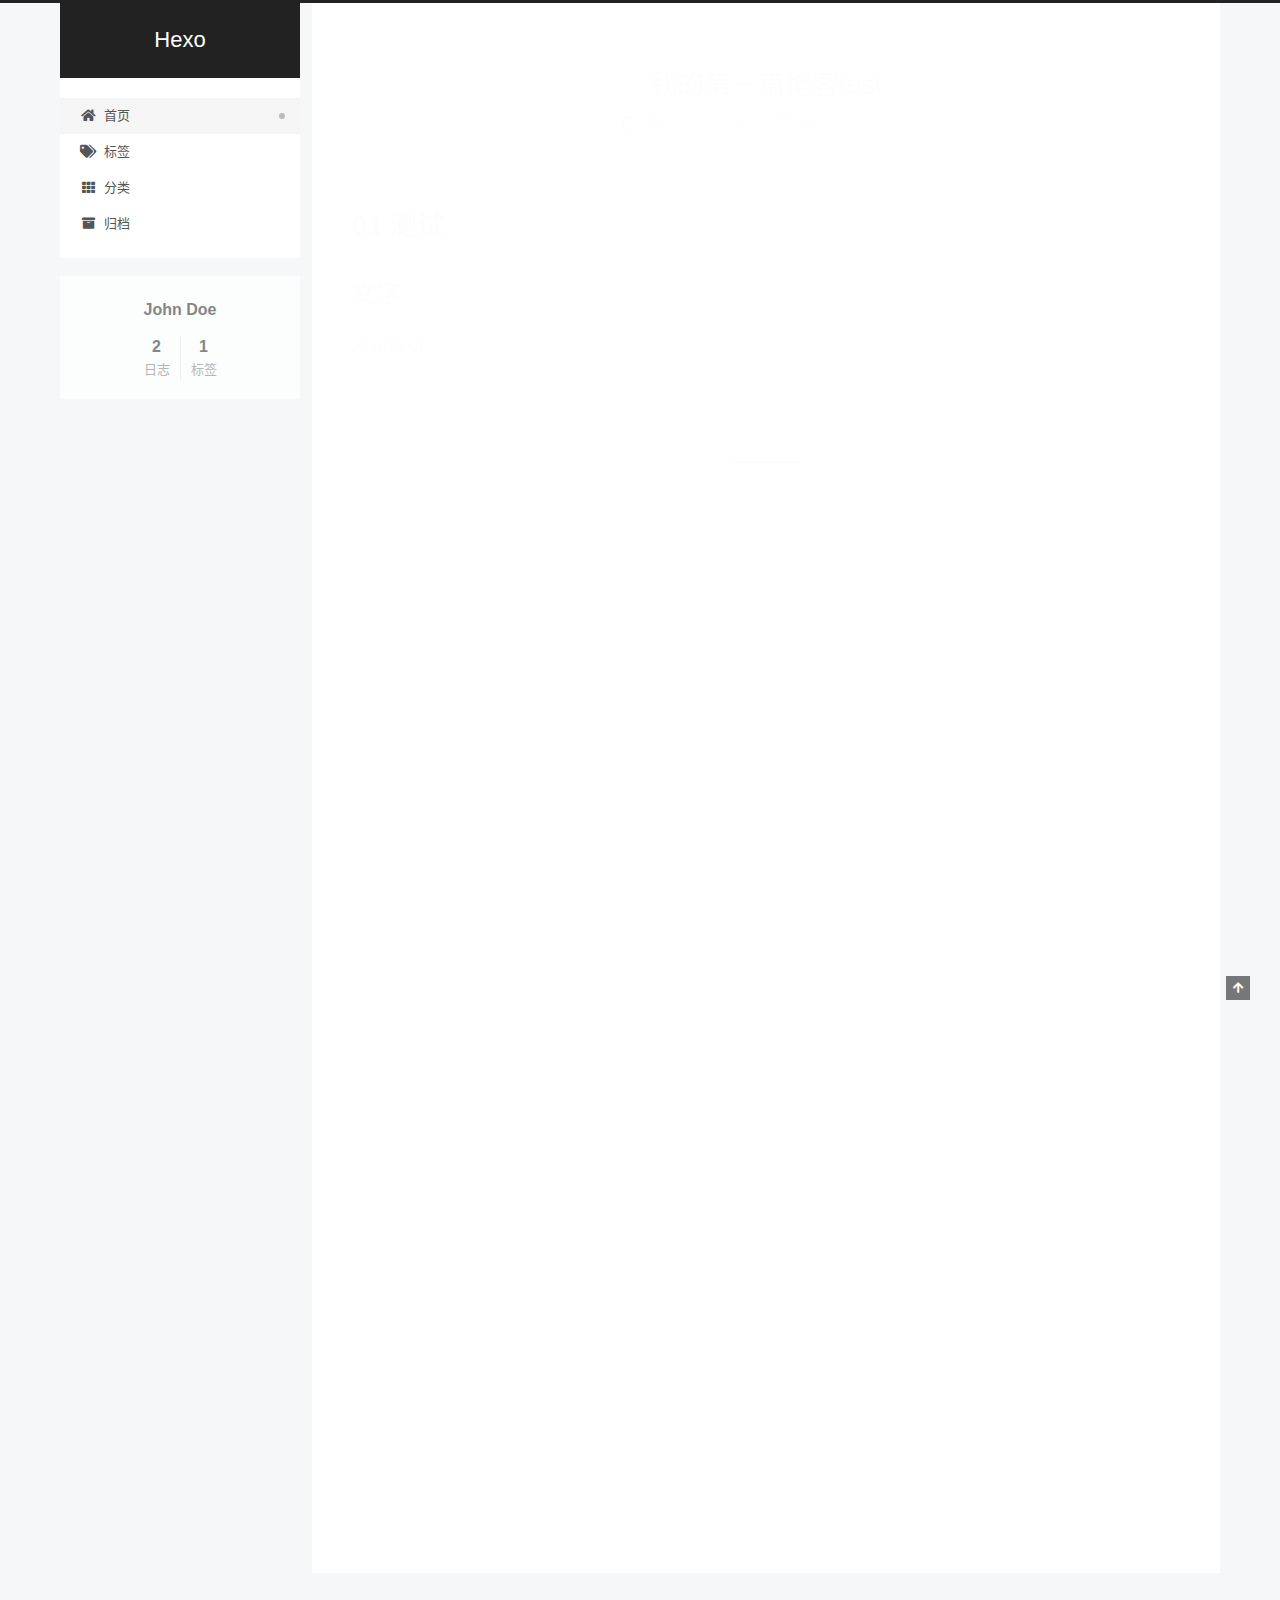
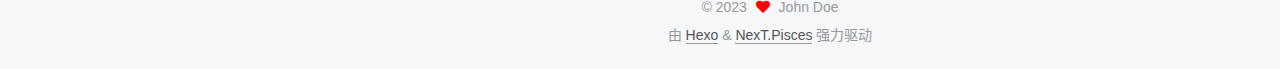
<file: index.html>
<!DOCTYPE html>
<html lang="zh-CN">
<head>
  <meta charset="UTF-8">
<meta name="viewport" content="width=device-width, initial-scale=1, maximum-scale=2">
<meta name="theme-color" content="#222">
<meta name="generator" content="Hexo 6.3.0">
  <link rel="apple-touch-icon" sizes="180x180" href="/images/apple-touch-icon-next.png">
  <link rel="icon" type="image/png" sizes="32x32" href="/images/favicon-32x32-next.png">
  <link rel="icon" type="image/png" sizes="16x16" href="/images/favicon-16x16-next.png">
  <link rel="mask-icon" href="/images/logo.svg" color="#222">

<link rel="stylesheet" href="/css/main.css">


<link rel="stylesheet" href="/lib/font-awesome/css/all.min.css">

<script id="hexo-configurations">
    var NexT = window.NexT || {};
    var CONFIG = {"hostname":"example.com","root":"/","scheme":"Pisces","version":"7.8.0","exturl":false,"sidebar":{"position":"left","display":"post","padding":18,"offset":12,"onmobile":false},"copycode":{"enable":false,"show_result":false,"style":null},"back2top":{"enable":true,"sidebar":false,"scrollpercent":false},"bookmark":{"enable":false,"color":"#222","save":"auto"},"fancybox":false,"mediumzoom":false,"lazyload":false,"pangu":false,"comments":{"style":"tabs","active":null,"storage":true,"lazyload":false,"nav":null},"algolia":{"hits":{"per_page":10},"labels":{"input_placeholder":"Search for Posts","hits_empty":"We didn't find any results for the search: ${query}","hits_stats":"${hits} results found in ${time} ms"}},"localsearch":{"enable":false,"trigger":"auto","top_n_per_article":1,"unescape":false,"preload":false},"motion":{"enable":true,"async":false,"transition":{"post_block":"fadeIn","post_header":"slideDownIn","post_body":"slideDownIn","coll_header":"slideLeftIn","sidebar":"slideUpIn"}}};
  </script>

  <meta property="og:type" content="website">
<meta property="og:title" content="Hexo">
<meta property="og:url" content="http://example.com/index.html">
<meta property="og:site_name" content="Hexo">
<meta property="og:locale" content="zh_CN">
<meta property="article:author" content="John Doe">
<meta name="twitter:card" content="summary">

<link rel="canonical" href="http://example.com/">


<script id="page-configurations">
  // https://hexo.io/docs/variables.html
  CONFIG.page = {
    sidebar: "",
    isHome : true,
    isPost : false,
    lang   : 'zh-CN'
  };
</script>

  <title>Hexo</title>
  






  <noscript>
  <style>
  .use-motion .brand,
  .use-motion .menu-item,
  .sidebar-inner,
  .use-motion .post-block,
  .use-motion .pagination,
  .use-motion .comments,
  .use-motion .post-header,
  .use-motion .post-body,
  .use-motion .collection-header { opacity: initial; }

  .use-motion .site-title,
  .use-motion .site-subtitle {
    opacity: initial;
    top: initial;
  }

  .use-motion .logo-line-before i { left: initial; }
  .use-motion .logo-line-after i { right: initial; }
  </style>
</noscript>

</head>

<body itemscope itemtype="http://schema.org/WebPage">
  <div class="container use-motion">
    <div class="headband"></div>

    <header class="header" itemscope itemtype="http://schema.org/WPHeader">
      <div class="header-inner"><div class="site-brand-container">
  <div class="site-nav-toggle">
    <div class="toggle" aria-label="切换导航栏">
      <span class="toggle-line toggle-line-first"></span>
      <span class="toggle-line toggle-line-middle"></span>
      <span class="toggle-line toggle-line-last"></span>
    </div>
  </div>

  <div class="site-meta">

    <a href="/" class="brand" rel="start">
      <span class="logo-line-before"><i></i></span>
      <h1 class="site-title">Hexo</h1>
      <span class="logo-line-after"><i></i></span>
    </a>
  </div>

  <div class="site-nav-right">
    <div class="toggle popup-trigger">
    </div>
  </div>
</div>




<nav class="site-nav">
  <ul id="menu" class="main-menu menu">
        <li class="menu-item menu-item-home">

    <a href="/" rel="section"><i class="fa fa-home fa-fw"></i>首页</a>

  </li>
        <li class="menu-item menu-item-tags">

    <a href="/tags/" rel="section"><i class="fa fa-tags fa-fw"></i>标签</a>

  </li>
        <li class="menu-item menu-item-categories">

    <a href="/categories/" rel="section"><i class="fa fa-th fa-fw"></i>分类</a>

  </li>
        <li class="menu-item menu-item-archives">

    <a href="/archives/" rel="section"><i class="fa fa-archive fa-fw"></i>归档</a>

  </li>
  </ul>
</nav>




</div>
    </header>

    
  <div class="back-to-top">
    <i class="fa fa-arrow-up"></i>
    <span>0%</span>
  </div>


    <main class="main">
      <div class="main-inner">
        <div class="content-wrap">
          

          <div class="content index posts-expand">
            
      
  
  
  <article itemscope itemtype="http://schema.org/Article" class="post-block" lang="zh-CN">
    <link itemprop="mainEntityOfPage" href="http://example.com/2023/08/10/hexo-github%E6%90%AD%E5%BB%BA%E9%9D%99%E6%80%81%E7%BD%91%E9%A1%B5/">

    <span hidden itemprop="author" itemscope itemtype="http://schema.org/Person">
      <meta itemprop="image" content="/images/avatar.gif">
      <meta itemprop="name" content="John Doe">
      <meta itemprop="description" content="">
    </span>

    <span hidden itemprop="publisher" itemscope itemtype="http://schema.org/Organization">
      <meta itemprop="name" content="Hexo">
    </span>
      <header class="post-header">
        <h2 class="post-title" itemprop="name headline">
          
            <a href="/2023/08/10/hexo-github%E6%90%AD%E5%BB%BA%E9%9D%99%E6%80%81%E7%BD%91%E9%A1%B5/" class="post-title-link" itemprop="url">我的第一篇博客test</a>
        </h2>

        <div class="post-meta">
            <span class="post-meta-item">
              <span class="post-meta-item-icon">
                <i class="far fa-calendar"></i>
              </span>
              <span class="post-meta-item-text">发表于</span>

              <time title="创建时间：2023-08-10 23:41:17" itemprop="dateCreated datePublished" datetime="2023-08-10T23:41:17+08:00">2023-08-10</time>
            </span>
              <span class="post-meta-item">
                <span class="post-meta-item-icon">
                  <i class="far fa-calendar-check"></i>
                </span>
                <span class="post-meta-item-text">更新于</span>
                <time title="修改时间：2023-09-10 10:22:07" itemprop="dateModified" datetime="2023-09-10T10:22:07+08:00">2023-09-10</time>
              </span>

          

        </div>
      </header>

    
    
    
    <div class="post-body" itemprop="articleBody">

      
          <h1 id="01-测试"><a href="#01-测试" class="headerlink" title="01 测试"></a>01 测试</h1><h2 id="文字"><a href="#文字" class="headerlink" title="文字"></a>文字</h2><p>发布成功</p>

      
    </div>

    
    
    
      <footer class="post-footer">
        <div class="post-eof"></div>
      </footer>
  </article>
  
  
  

      
  
  
  <article itemscope itemtype="http://schema.org/Article" class="post-block" lang="zh-CN">
    <link itemprop="mainEntityOfPage" href="http://example.com/2023/08/09/hello-world/">

    <span hidden itemprop="author" itemscope itemtype="http://schema.org/Person">
      <meta itemprop="image" content="/images/avatar.gif">
      <meta itemprop="name" content="John Doe">
      <meta itemprop="description" content="">
    </span>

    <span hidden itemprop="publisher" itemscope itemtype="http://schema.org/Organization">
      <meta itemprop="name" content="Hexo">
    </span>
      <header class="post-header">
        <h2 class="post-title" itemprop="name headline">
          
            <a href="/2023/08/09/hello-world/" class="post-title-link" itemprop="url">Hello World</a>
        </h2>

        <div class="post-meta">
            <span class="post-meta-item">
              <span class="post-meta-item-icon">
                <i class="far fa-calendar"></i>
              </span>
              <span class="post-meta-item-text">发表于</span>

              <time title="创建时间：2023-08-09 20:24:49" itemprop="dateCreated datePublished" datetime="2023-08-09T20:24:49+08:00">2023-08-09</time>
            </span>

          

        </div>
      </header>

    
    
    
    <div class="post-body" itemprop="articleBody">

      
          <p>Welcome to <a target="_blank" rel="noopener" href="https://hexo.io/">Hexo</a>! This is your very first post. Check <a target="_blank" rel="noopener" href="https://hexo.io/docs/">documentation</a> for more info. If you get any problems when using Hexo, you can find the answer in <a target="_blank" rel="noopener" href="https://hexo.io/docs/troubleshooting.html">troubleshooting</a> or you can ask me on <a target="_blank" rel="noopener" href="https://github.com/hexojs/hexo/issues">GitHub</a>.</p>
<h2 id="Quick-Start"><a href="#Quick-Start" class="headerlink" title="Quick Start"></a>Quick Start</h2><h3 id="Create-a-new-post"><a href="#Create-a-new-post" class="headerlink" title="Create a new post"></a>Create a new post</h3><figure class="highlight bash"><table><tr><td class="gutter"><pre><span class="line">1</span><br></pre></td><td class="code"><pre><span class="line">$ hexo new <span class="string">&quot;My New Post&quot;</span></span><br></pre></td></tr></table></figure>

<p>More info: <a target="_blank" rel="noopener" href="https://hexo.io/docs/writing.html">Writing</a></p>
<h3 id="Run-server"><a href="#Run-server" class="headerlink" title="Run server"></a>Run server</h3><figure class="highlight bash"><table><tr><td class="gutter"><pre><span class="line">1</span><br></pre></td><td class="code"><pre><span class="line">$ hexo server</span><br></pre></td></tr></table></figure>

<p>More info: <a target="_blank" rel="noopener" href="https://hexo.io/docs/server.html">Server</a></p>
<h3 id="Generate-static-files"><a href="#Generate-static-files" class="headerlink" title="Generate static files"></a>Generate static files</h3><figure class="highlight bash"><table><tr><td class="gutter"><pre><span class="line">1</span><br></pre></td><td class="code"><pre><span class="line">$ hexo generate</span><br></pre></td></tr></table></figure>

<p>More info: <a target="_blank" rel="noopener" href="https://hexo.io/docs/generating.html">Generating</a></p>
<h3 id="Deploy-to-remote-sites"><a href="#Deploy-to-remote-sites" class="headerlink" title="Deploy to remote sites"></a>Deploy to remote sites</h3><figure class="highlight bash"><table><tr><td class="gutter"><pre><span class="line">1</span><br></pre></td><td class="code"><pre><span class="line">$ hexo deploy</span><br></pre></td></tr></table></figure>

<p>More info: <a target="_blank" rel="noopener" href="https://hexo.io/docs/one-command-deployment.html">Deployment</a></p>

      
    </div>

    
    
    
      <footer class="post-footer">
        <div class="post-eof"></div>
      </footer>
  </article>
  
  
  


  



          </div>
          

<script>
  window.addEventListener('tabs:register', () => {
    let { activeClass } = CONFIG.comments;
    if (CONFIG.comments.storage) {
      activeClass = localStorage.getItem('comments_active') || activeClass;
    }
    if (activeClass) {
      let activeTab = document.querySelector(`a[href="#comment-${activeClass}"]`);
      if (activeTab) {
        activeTab.click();
      }
    }
  });
  if (CONFIG.comments.storage) {
    window.addEventListener('tabs:click', event => {
      if (!event.target.matches('.tabs-comment .tab-content .tab-pane')) return;
      let commentClass = event.target.classList[1];
      localStorage.setItem('comments_active', commentClass);
    });
  }
</script>

        </div>
          
  
  <div class="toggle sidebar-toggle">
    <span class="toggle-line toggle-line-first"></span>
    <span class="toggle-line toggle-line-middle"></span>
    <span class="toggle-line toggle-line-last"></span>
  </div>

  <aside class="sidebar">
    <div class="sidebar-inner">

      <ul class="sidebar-nav motion-element">
        <li class="sidebar-nav-toc">
          文章目录
        </li>
        <li class="sidebar-nav-overview">
          站点概览
        </li>
      </ul>

      <!--noindex-->
      <div class="post-toc-wrap sidebar-panel">
      </div>
      <!--/noindex-->

      <div class="site-overview-wrap sidebar-panel">
        <div class="site-author motion-element" itemprop="author" itemscope itemtype="http://schema.org/Person">
  <p class="site-author-name" itemprop="name">John Doe</p>
  <div class="site-description" itemprop="description"></div>
</div>
<div class="site-state-wrap motion-element">
  <nav class="site-state">
      <div class="site-state-item site-state-posts">
          <a href="/archives/">
        
          <span class="site-state-item-count">2</span>
          <span class="site-state-item-name">日志</span>
        </a>
      </div>
      <div class="site-state-item site-state-tags">
            <a href="/tags/">
          
        <span class="site-state-item-count">1</span>
        <span class="site-state-item-name">标签</span></a>
      </div>
  </nav>
</div>



      </div>

    </div>
  </aside>
  <div id="sidebar-dimmer"></div>


      </div>
    </main>

    <footer class="footer">
      <div class="footer-inner">
        

        

<div class="copyright">
  
  &copy; 
  <span itemprop="copyrightYear">2023</span>
  <span class="with-love">
    <i class="fa fa-heart"></i>
  </span>
  <span class="author" itemprop="copyrightHolder">John Doe</span>
</div>
  <div class="powered-by">由 <a href="https://hexo.io/" class="theme-link" rel="noopener" target="_blank">Hexo</a> & <a href="https://pisces.theme-next.org/" class="theme-link" rel="noopener" target="_blank">NexT.Pisces</a> 强力驱动
  </div>

        








      </div>
    </footer>
  </div>

  
  <script src="/lib/anime.min.js"></script>
  <script src="/lib/velocity/velocity.min.js"></script>
  <script src="/lib/velocity/velocity.ui.min.js"></script>

<script src="/js/utils.js"></script>

<script src="/js/motion.js"></script>


<script src="/js/schemes/pisces.js"></script>


<script src="/js/next-boot.js"></script>




  















  

  

</body>
</html>
</file>
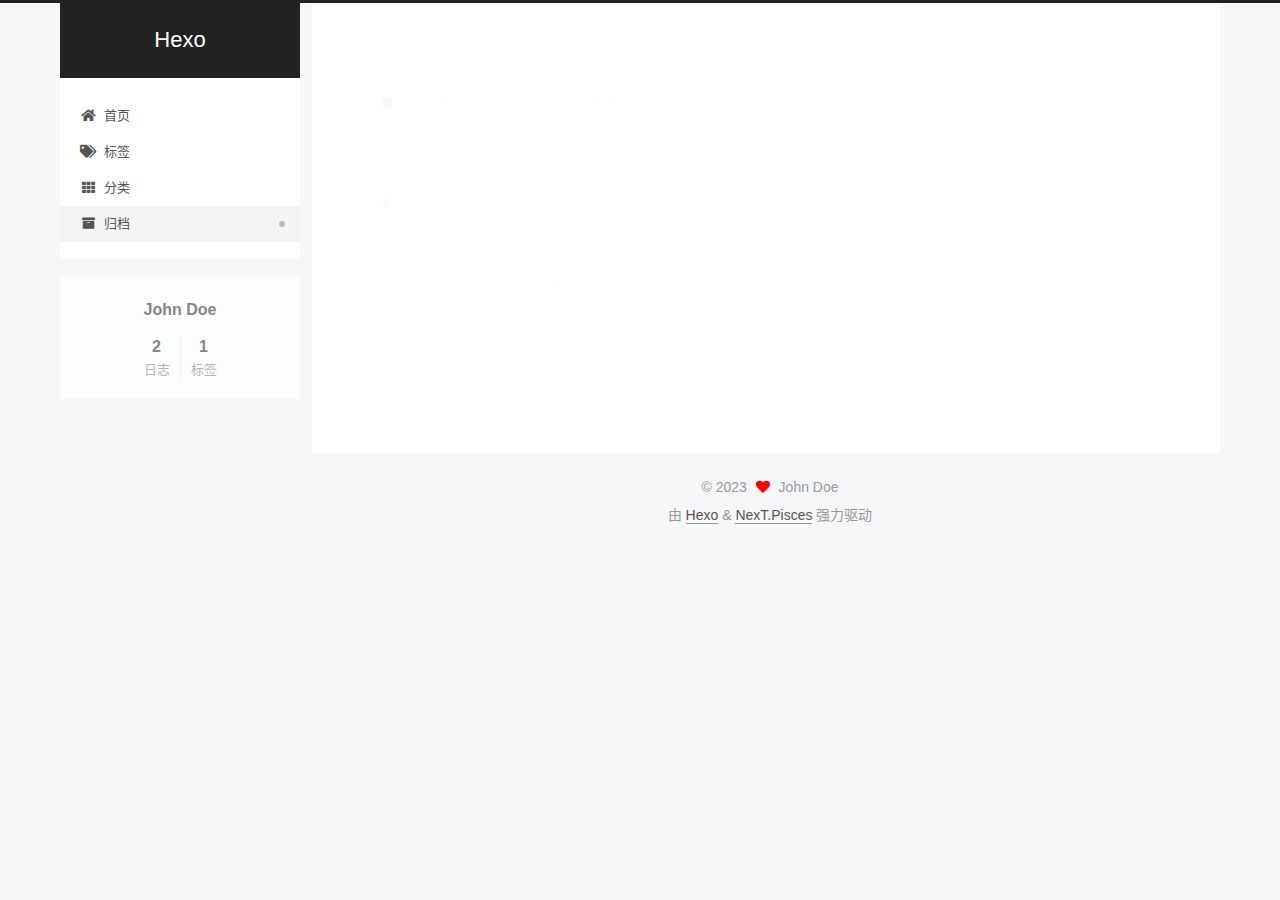
<file: archives/index.html>
<!DOCTYPE html>
<html lang="zh-CN">
<head>
  <meta charset="UTF-8">
<meta name="viewport" content="width=device-width, initial-scale=1, maximum-scale=2">
<meta name="theme-color" content="#222">
<meta name="generator" content="Hexo 6.3.0">
  <link rel="apple-touch-icon" sizes="180x180" href="/images/apple-touch-icon-next.png">
  <link rel="icon" type="image/png" sizes="32x32" href="/images/favicon-32x32-next.png">
  <link rel="icon" type="image/png" sizes="16x16" href="/images/favicon-16x16-next.png">
  <link rel="mask-icon" href="/images/logo.svg" color="#222">

<link rel="stylesheet" href="/css/main.css">


<link rel="stylesheet" href="/lib/font-awesome/css/all.min.css">

<script id="hexo-configurations">
    var NexT = window.NexT || {};
    var CONFIG = {"hostname":"example.com","root":"/","scheme":"Pisces","version":"7.8.0","exturl":false,"sidebar":{"position":"left","display":"post","padding":18,"offset":12,"onmobile":false},"copycode":{"enable":false,"show_result":false,"style":null},"back2top":{"enable":true,"sidebar":false,"scrollpercent":false},"bookmark":{"enable":false,"color":"#222","save":"auto"},"fancybox":false,"mediumzoom":false,"lazyload":false,"pangu":false,"comments":{"style":"tabs","active":null,"storage":true,"lazyload":false,"nav":null},"algolia":{"hits":{"per_page":10},"labels":{"input_placeholder":"Search for Posts","hits_empty":"We didn't find any results for the search: ${query}","hits_stats":"${hits} results found in ${time} ms"}},"localsearch":{"enable":false,"trigger":"auto","top_n_per_article":1,"unescape":false,"preload":false},"motion":{"enable":true,"async":false,"transition":{"post_block":"fadeIn","post_header":"slideDownIn","post_body":"slideDownIn","coll_header":"slideLeftIn","sidebar":"slideUpIn"}}};
  </script>

  <meta property="og:type" content="website">
<meta property="og:title" content="Hexo">
<meta property="og:url" content="http://example.com/archives/index.html">
<meta property="og:site_name" content="Hexo">
<meta property="og:locale" content="zh_CN">
<meta property="article:author" content="John Doe">
<meta name="twitter:card" content="summary">

<link rel="canonical" href="http://example.com/archives/">


<script id="page-configurations">
  // https://hexo.io/docs/variables.html
  CONFIG.page = {
    sidebar: "",
    isHome : false,
    isPost : false,
    lang   : 'zh-CN'
  };
</script>

  <title>归档 | Hexo</title>
  






  <noscript>
  <style>
  .use-motion .brand,
  .use-motion .menu-item,
  .sidebar-inner,
  .use-motion .post-block,
  .use-motion .pagination,
  .use-motion .comments,
  .use-motion .post-header,
  .use-motion .post-body,
  .use-motion .collection-header { opacity: initial; }

  .use-motion .site-title,
  .use-motion .site-subtitle {
    opacity: initial;
    top: initial;
  }

  .use-motion .logo-line-before i { left: initial; }
  .use-motion .logo-line-after i { right: initial; }
  </style>
</noscript>

</head>

<body itemscope itemtype="http://schema.org/WebPage">
  <div class="container use-motion">
    <div class="headband"></div>

    <header class="header" itemscope itemtype="http://schema.org/WPHeader">
      <div class="header-inner"><div class="site-brand-container">
  <div class="site-nav-toggle">
    <div class="toggle" aria-label="切换导航栏">
      <span class="toggle-line toggle-line-first"></span>
      <span class="toggle-line toggle-line-middle"></span>
      <span class="toggle-line toggle-line-last"></span>
    </div>
  </div>

  <div class="site-meta">

    <a href="/" class="brand" rel="start">
      <span class="logo-line-before"><i></i></span>
      <h1 class="site-title">Hexo</h1>
      <span class="logo-line-after"><i></i></span>
    </a>
  </div>

  <div class="site-nav-right">
    <div class="toggle popup-trigger">
    </div>
  </div>
</div>




<nav class="site-nav">
  <ul id="menu" class="main-menu menu">
        <li class="menu-item menu-item-home">

    <a href="/" rel="section"><i class="fa fa-home fa-fw"></i>首页</a>

  </li>
        <li class="menu-item menu-item-tags">

    <a href="/tags/" rel="section"><i class="fa fa-tags fa-fw"></i>标签</a>

  </li>
        <li class="menu-item menu-item-categories">

    <a href="/categories/" rel="section"><i class="fa fa-th fa-fw"></i>分类</a>

  </li>
        <li class="menu-item menu-item-archives">

    <a href="/archives/" rel="section"><i class="fa fa-archive fa-fw"></i>归档</a>

  </li>
  </ul>
</nav>




</div>
    </header>

    
  <div class="back-to-top">
    <i class="fa fa-arrow-up"></i>
    <span>0%</span>
  </div>


    <main class="main">
      <div class="main-inner">
        <div class="content-wrap">
          

          <div class="content archive">
            

  
  
  
  <div class="post-block">
    <div class="posts-collapse">
      <div class="collection-title">
        <span class="collection-header">嗯..! 目前共计 2 篇日志。 继续努力。</span>
      </div>

      
    <div class="collection-year">
      <span class="collection-header">2023</span>
    </div>

  <article itemscope itemtype="http://schema.org/Article">
    <header class="post-header">

      <div class="post-meta">
        <time itemprop="dateCreated"
              datetime="2023-08-10T23:41:17+08:00"
              content="2023-08-10">
          08-10
        </time>
      </div>

      <div class="post-title">
          <a class="post-title-link" href="/2023/08/10/hexo-github%E6%90%AD%E5%BB%BA%E9%9D%99%E6%80%81%E7%BD%91%E9%A1%B5/" itemprop="url">
            <span itemprop="name">我的第一篇博客test</span>
          </a>
      </div>

    </header>
  </article>

  <article itemscope itemtype="http://schema.org/Article">
    <header class="post-header">

      <div class="post-meta">
        <time itemprop="dateCreated"
              datetime="2023-08-09T20:24:49+08:00"
              content="2023-08-09">
          08-09
        </time>
      </div>

      <div class="post-title">
          <a class="post-title-link" href="/2023/08/09/hello-world/" itemprop="url">
            <span itemprop="name">Hello World</span>
          </a>
      </div>

    </header>
  </article>


    </div>
  </div>
  
  
  

  



          </div>
          

<script>
  window.addEventListener('tabs:register', () => {
    let { activeClass } = CONFIG.comments;
    if (CONFIG.comments.storage) {
      activeClass = localStorage.getItem('comments_active') || activeClass;
    }
    if (activeClass) {
      let activeTab = document.querySelector(`a[href="#comment-${activeClass}"]`);
      if (activeTab) {
        activeTab.click();
      }
    }
  });
  if (CONFIG.comments.storage) {
    window.addEventListener('tabs:click', event => {
      if (!event.target.matches('.tabs-comment .tab-content .tab-pane')) return;
      let commentClass = event.target.classList[1];
      localStorage.setItem('comments_active', commentClass);
    });
  }
</script>

        </div>
          
  
  <div class="toggle sidebar-toggle">
    <span class="toggle-line toggle-line-first"></span>
    <span class="toggle-line toggle-line-middle"></span>
    <span class="toggle-line toggle-line-last"></span>
  </div>

  <aside class="sidebar">
    <div class="sidebar-inner">

      <ul class="sidebar-nav motion-element">
        <li class="sidebar-nav-toc">
          文章目录
        </li>
        <li class="sidebar-nav-overview">
          站点概览
        </li>
      </ul>

      <!--noindex-->
      <div class="post-toc-wrap sidebar-panel">
      </div>
      <!--/noindex-->

      <div class="site-overview-wrap sidebar-panel">
        <div class="site-author motion-element" itemprop="author" itemscope itemtype="http://schema.org/Person">
  <p class="site-author-name" itemprop="name">John Doe</p>
  <div class="site-description" itemprop="description"></div>
</div>
<div class="site-state-wrap motion-element">
  <nav class="site-state">
      <div class="site-state-item site-state-posts">
          <a href="/archives/">
        
          <span class="site-state-item-count">2</span>
          <span class="site-state-item-name">日志</span>
        </a>
      </div>
      <div class="site-state-item site-state-tags">
            <a href="/tags/">
          
        <span class="site-state-item-count">1</span>
        <span class="site-state-item-name">标签</span></a>
      </div>
  </nav>
</div>



      </div>

    </div>
  </aside>
  <div id="sidebar-dimmer"></div>


      </div>
    </main>

    <footer class="footer">
      <div class="footer-inner">
        

        

<div class="copyright">
  
  &copy; 
  <span itemprop="copyrightYear">2023</span>
  <span class="with-love">
    <i class="fa fa-heart"></i>
  </span>
  <span class="author" itemprop="copyrightHolder">John Doe</span>
</div>
  <div class="powered-by">由 <a href="https://hexo.io/" class="theme-link" rel="noopener" target="_blank">Hexo</a> & <a href="https://pisces.theme-next.org/" class="theme-link" rel="noopener" target="_blank">NexT.Pisces</a> 强力驱动
  </div>

        








      </div>
    </footer>
  </div>

  
  <script src="/lib/anime.min.js"></script>
  <script src="/lib/velocity/velocity.min.js"></script>
  <script src="/lib/velocity/velocity.ui.min.js"></script>

<script src="/js/utils.js"></script>

<script src="/js/motion.js"></script>


<script src="/js/schemes/pisces.js"></script>


<script src="/js/next-boot.js"></script>




  















  

  

</body>
</html>
</file>
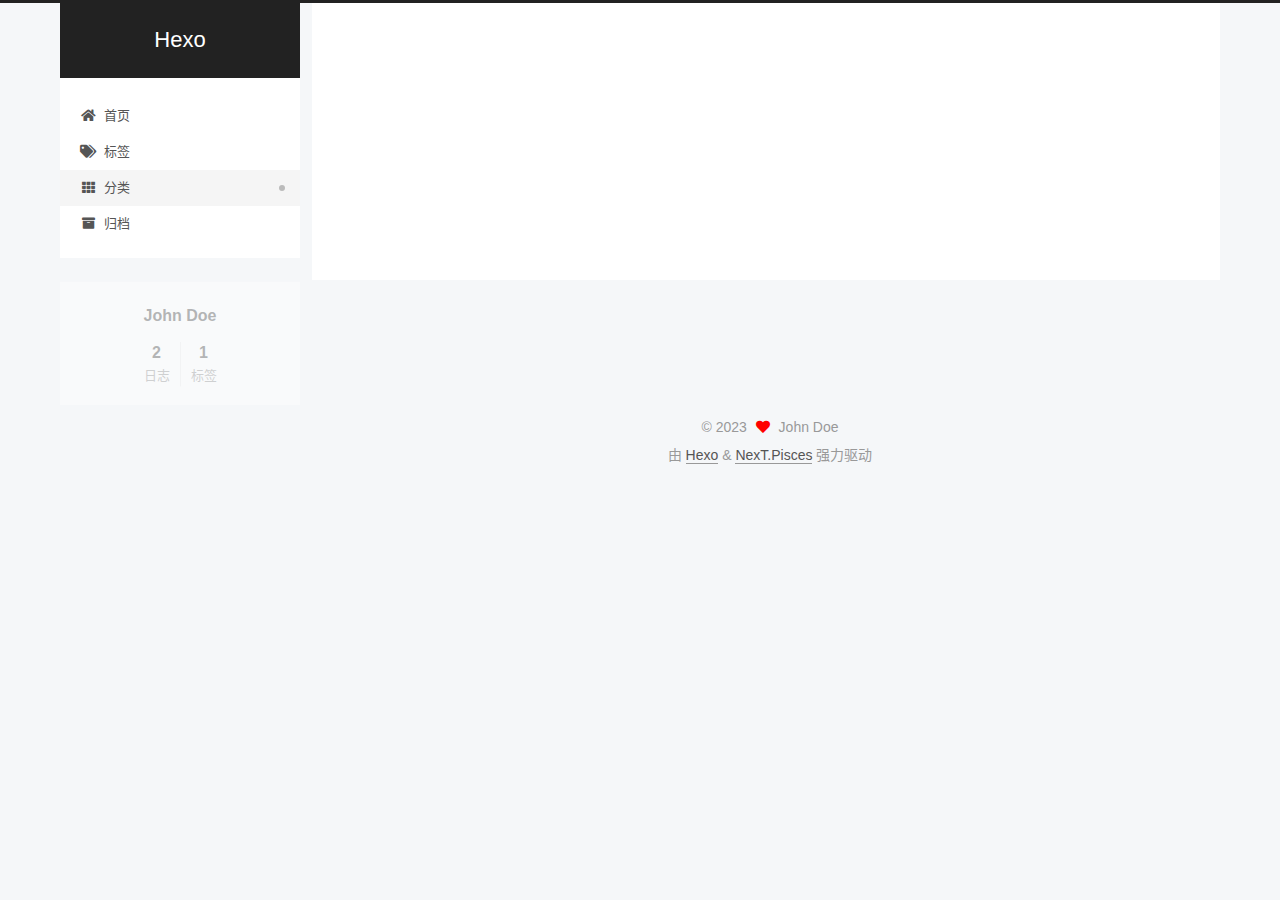
<file: categories/index.html>
<!DOCTYPE html>
<html lang="zh-CN">
<head>
  <meta charset="UTF-8">
<meta name="viewport" content="width=device-width, initial-scale=1, maximum-scale=2">
<meta name="theme-color" content="#222">
<meta name="generator" content="Hexo 6.3.0">
  <link rel="apple-touch-icon" sizes="180x180" href="/images/apple-touch-icon-next.png">
  <link rel="icon" type="image/png" sizes="32x32" href="/images/favicon-32x32-next.png">
  <link rel="icon" type="image/png" sizes="16x16" href="/images/favicon-16x16-next.png">
  <link rel="mask-icon" href="/images/logo.svg" color="#222">

<link rel="stylesheet" href="/css/main.css">


<link rel="stylesheet" href="/lib/font-awesome/css/all.min.css">

<script id="hexo-configurations">
    var NexT = window.NexT || {};
    var CONFIG = {"hostname":"example.com","root":"/","scheme":"Pisces","version":"7.8.0","exturl":false,"sidebar":{"position":"left","display":"post","padding":18,"offset":12,"onmobile":false},"copycode":{"enable":false,"show_result":false,"style":null},"back2top":{"enable":true,"sidebar":false,"scrollpercent":false},"bookmark":{"enable":false,"color":"#222","save":"auto"},"fancybox":false,"mediumzoom":false,"lazyload":false,"pangu":false,"comments":{"style":"tabs","active":null,"storage":true,"lazyload":false,"nav":null},"algolia":{"hits":{"per_page":10},"labels":{"input_placeholder":"Search for Posts","hits_empty":"We didn't find any results for the search: ${query}","hits_stats":"${hits} results found in ${time} ms"}},"localsearch":{"enable":false,"trigger":"auto","top_n_per_article":1,"unescape":false,"preload":false},"motion":{"enable":true,"async":false,"transition":{"post_block":"fadeIn","post_header":"slideDownIn","post_body":"slideDownIn","coll_header":"slideLeftIn","sidebar":"slideUpIn"}}};
  </script>

  <meta property="og:type" content="website">
<meta property="og:title" content="分类">
<meta property="og:url" content="http://example.com/categories/index.html">
<meta property="og:site_name" content="Hexo">
<meta property="og:locale" content="zh_CN">
<meta property="article:published_time" content="2023-09-23T12:11:31.000Z">
<meta property="article:modified_time" content="2023-09-23T12:12:11.340Z">
<meta property="article:author" content="John Doe">
<meta name="twitter:card" content="summary">

<link rel="canonical" href="http://example.com/categories/">


<script id="page-configurations">
  // https://hexo.io/docs/variables.html
  CONFIG.page = {
    sidebar: "",
    isHome : false,
    isPost : false,
    lang   : 'zh-CN'
  };
</script>

  <title>分类 | Hexo
</title>
  






  <noscript>
  <style>
  .use-motion .brand,
  .use-motion .menu-item,
  .sidebar-inner,
  .use-motion .post-block,
  .use-motion .pagination,
  .use-motion .comments,
  .use-motion .post-header,
  .use-motion .post-body,
  .use-motion .collection-header { opacity: initial; }

  .use-motion .site-title,
  .use-motion .site-subtitle {
    opacity: initial;
    top: initial;
  }

  .use-motion .logo-line-before i { left: initial; }
  .use-motion .logo-line-after i { right: initial; }
  </style>
</noscript>

</head>

<body itemscope itemtype="http://schema.org/WebPage">
  <div class="container use-motion">
    <div class="headband"></div>

    <header class="header" itemscope itemtype="http://schema.org/WPHeader">
      <div class="header-inner"><div class="site-brand-container">
  <div class="site-nav-toggle">
    <div class="toggle" aria-label="切换导航栏">
      <span class="toggle-line toggle-line-first"></span>
      <span class="toggle-line toggle-line-middle"></span>
      <span class="toggle-line toggle-line-last"></span>
    </div>
  </div>

  <div class="site-meta">

    <a href="/" class="brand" rel="start">
      <span class="logo-line-before"><i></i></span>
      <h1 class="site-title">Hexo</h1>
      <span class="logo-line-after"><i></i></span>
    </a>
  </div>

  <div class="site-nav-right">
    <div class="toggle popup-trigger">
    </div>
  </div>
</div>




<nav class="site-nav">
  <ul id="menu" class="main-menu menu">
        <li class="menu-item menu-item-home">

    <a href="/" rel="section"><i class="fa fa-home fa-fw"></i>首页</a>

  </li>
        <li class="menu-item menu-item-tags">

    <a href="/tags/" rel="section"><i class="fa fa-tags fa-fw"></i>标签</a>

  </li>
        <li class="menu-item menu-item-categories">

    <a href="/categories/" rel="section"><i class="fa fa-th fa-fw"></i>分类</a>

  </li>
        <li class="menu-item menu-item-archives">

    <a href="/archives/" rel="section"><i class="fa fa-archive fa-fw"></i>归档</a>

  </li>
  </ul>
</nav>




</div>
    </header>

    
  <div class="back-to-top">
    <i class="fa fa-arrow-up"></i>
    <span>0%</span>
  </div>


    <main class="main">
      <div class="main-inner">
        <div class="content-wrap">
          
  
  

          <div class="content page posts-expand">
            

    
    
    
    <div class="post-block" lang="zh-CN">
      <header class="post-header">

<h1 class="post-title" itemprop="name headline">分类
</h1>

<div class="post-meta">
  

</div>

</header>

      
      
      
      <div class="post-body">
          <div class="category-all-page">
            <div class="category-all-title">
              暂无分类
            </div>
            <div class="category-all">
              
            </div>
          </div>
        
      </div>
      
      
      
    </div>
    

    
    
    


          </div>
          

<script>
  window.addEventListener('tabs:register', () => {
    let { activeClass } = CONFIG.comments;
    if (CONFIG.comments.storage) {
      activeClass = localStorage.getItem('comments_active') || activeClass;
    }
    if (activeClass) {
      let activeTab = document.querySelector(`a[href="#comment-${activeClass}"]`);
      if (activeTab) {
        activeTab.click();
      }
    }
  });
  if (CONFIG.comments.storage) {
    window.addEventListener('tabs:click', event => {
      if (!event.target.matches('.tabs-comment .tab-content .tab-pane')) return;
      let commentClass = event.target.classList[1];
      localStorage.setItem('comments_active', commentClass);
    });
  }
</script>

        </div>
          
  
  <div class="toggle sidebar-toggle">
    <span class="toggle-line toggle-line-first"></span>
    <span class="toggle-line toggle-line-middle"></span>
    <span class="toggle-line toggle-line-last"></span>
  </div>

  <aside class="sidebar">
    <div class="sidebar-inner">

      <ul class="sidebar-nav motion-element">
        <li class="sidebar-nav-toc">
          文章目录
        </li>
        <li class="sidebar-nav-overview">
          站点概览
        </li>
      </ul>

      <!--noindex-->
      <div class="post-toc-wrap sidebar-panel">
      </div>
      <!--/noindex-->

      <div class="site-overview-wrap sidebar-panel">
        <div class="site-author motion-element" itemprop="author" itemscope itemtype="http://schema.org/Person">
  <p class="site-author-name" itemprop="name">John Doe</p>
  <div class="site-description" itemprop="description"></div>
</div>
<div class="site-state-wrap motion-element">
  <nav class="site-state">
      <div class="site-state-item site-state-posts">
          <a href="/archives/">
        
          <span class="site-state-item-count">2</span>
          <span class="site-state-item-name">日志</span>
        </a>
      </div>
      <div class="site-state-item site-state-tags">
            <a href="/tags/">
          
        <span class="site-state-item-count">1</span>
        <span class="site-state-item-name">标签</span></a>
      </div>
  </nav>
</div>



      </div>

    </div>
  </aside>
  <div id="sidebar-dimmer"></div>


      </div>
    </main>

    <footer class="footer">
      <div class="footer-inner">
        

        

<div class="copyright">
  
  &copy; 
  <span itemprop="copyrightYear">2023</span>
  <span class="with-love">
    <i class="fa fa-heart"></i>
  </span>
  <span class="author" itemprop="copyrightHolder">John Doe</span>
</div>
  <div class="powered-by">由 <a href="https://hexo.io/" class="theme-link" rel="noopener" target="_blank">Hexo</a> & <a href="https://pisces.theme-next.org/" class="theme-link" rel="noopener" target="_blank">NexT.Pisces</a> 强力驱动
  </div>

        








      </div>
    </footer>
  </div>

  
  <script src="/lib/anime.min.js"></script>
  <script src="/lib/velocity/velocity.min.js"></script>
  <script src="/lib/velocity/velocity.ui.min.js"></script>

<script src="/js/utils.js"></script>

<script src="/js/motion.js"></script>


<script src="/js/schemes/pisces.js"></script>


<script src="/js/next-boot.js"></script>




  















  

  

</body>
</html>
</file>
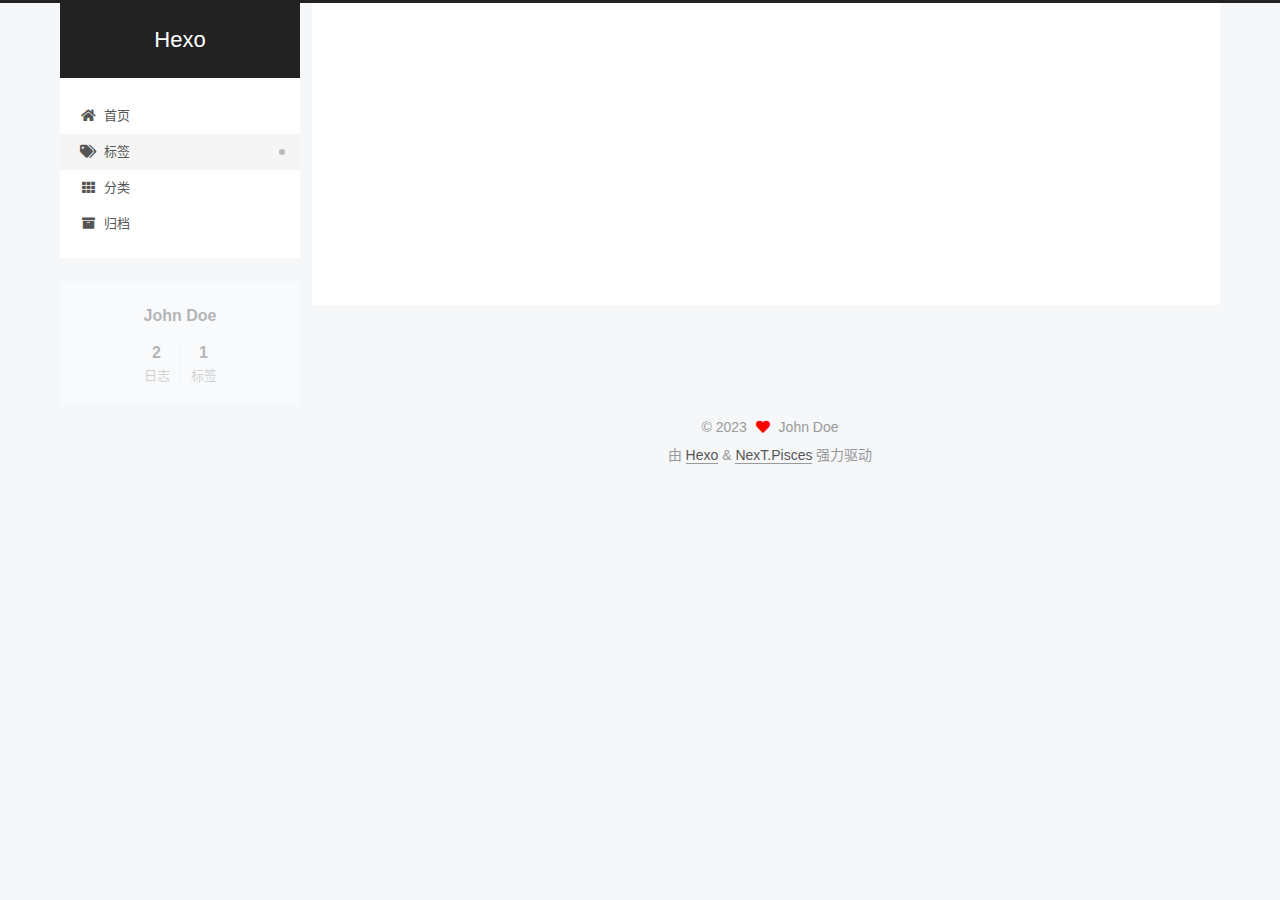
<file: tags/index.html>
<!DOCTYPE html>
<html lang="zh-CN">
<head>
  <meta charset="UTF-8">
<meta name="viewport" content="width=device-width, initial-scale=1, maximum-scale=2">
<meta name="theme-color" content="#222">
<meta name="generator" content="Hexo 6.3.0">
  <link rel="apple-touch-icon" sizes="180x180" href="/images/apple-touch-icon-next.png">
  <link rel="icon" type="image/png" sizes="32x32" href="/images/favicon-32x32-next.png">
  <link rel="icon" type="image/png" sizes="16x16" href="/images/favicon-16x16-next.png">
  <link rel="mask-icon" href="/images/logo.svg" color="#222">

<link rel="stylesheet" href="/css/main.css">


<link rel="stylesheet" href="/lib/font-awesome/css/all.min.css">

<script id="hexo-configurations">
    var NexT = window.NexT || {};
    var CONFIG = {"hostname":"example.com","root":"/","scheme":"Pisces","version":"7.8.0","exturl":false,"sidebar":{"position":"left","display":"post","padding":18,"offset":12,"onmobile":false},"copycode":{"enable":false,"show_result":false,"style":null},"back2top":{"enable":true,"sidebar":false,"scrollpercent":false},"bookmark":{"enable":false,"color":"#222","save":"auto"},"fancybox":false,"mediumzoom":false,"lazyload":false,"pangu":false,"comments":{"style":"tabs","active":null,"storage":true,"lazyload":false,"nav":null},"algolia":{"hits":{"per_page":10},"labels":{"input_placeholder":"Search for Posts","hits_empty":"We didn't find any results for the search: ${query}","hits_stats":"${hits} results found in ${time} ms"}},"localsearch":{"enable":false,"trigger":"auto","top_n_per_article":1,"unescape":false,"preload":false},"motion":{"enable":true,"async":false,"transition":{"post_block":"fadeIn","post_header":"slideDownIn","post_body":"slideDownIn","coll_header":"slideLeftIn","sidebar":"slideUpIn"}}};
  </script>

  <meta property="og:type" content="website">
<meta property="og:title" content="标签">
<meta property="og:url" content="http://example.com/tags/index.html">
<meta property="og:site_name" content="Hexo">
<meta property="og:locale" content="zh_CN">
<meta property="article:published_time" content="2023-09-23T12:07:50.000Z">
<meta property="article:modified_time" content="2023-09-23T12:11:05.443Z">
<meta property="article:author" content="John Doe">
<meta name="twitter:card" content="summary">

<link rel="canonical" href="http://example.com/tags/">


<script id="page-configurations">
  // https://hexo.io/docs/variables.html
  CONFIG.page = {
    sidebar: "",
    isHome : false,
    isPost : false,
    lang   : 'zh-CN'
  };
</script>

  <title>标签 | Hexo
</title>
  






  <noscript>
  <style>
  .use-motion .brand,
  .use-motion .menu-item,
  .sidebar-inner,
  .use-motion .post-block,
  .use-motion .pagination,
  .use-motion .comments,
  .use-motion .post-header,
  .use-motion .post-body,
  .use-motion .collection-header { opacity: initial; }

  .use-motion .site-title,
  .use-motion .site-subtitle {
    opacity: initial;
    top: initial;
  }

  .use-motion .logo-line-before i { left: initial; }
  .use-motion .logo-line-after i { right: initial; }
  </style>
</noscript>

</head>

<body itemscope itemtype="http://schema.org/WebPage">
  <div class="container use-motion">
    <div class="headband"></div>

    <header class="header" itemscope itemtype="http://schema.org/WPHeader">
      <div class="header-inner"><div class="site-brand-container">
  <div class="site-nav-toggle">
    <div class="toggle" aria-label="切换导航栏">
      <span class="toggle-line toggle-line-first"></span>
      <span class="toggle-line toggle-line-middle"></span>
      <span class="toggle-line toggle-line-last"></span>
    </div>
  </div>

  <div class="site-meta">

    <a href="/" class="brand" rel="start">
      <span class="logo-line-before"><i></i></span>
      <h1 class="site-title">Hexo</h1>
      <span class="logo-line-after"><i></i></span>
    </a>
  </div>

  <div class="site-nav-right">
    <div class="toggle popup-trigger">
    </div>
  </div>
</div>




<nav class="site-nav">
  <ul id="menu" class="main-menu menu">
        <li class="menu-item menu-item-home">

    <a href="/" rel="section"><i class="fa fa-home fa-fw"></i>首页</a>

  </li>
        <li class="menu-item menu-item-tags">

    <a href="/tags/" rel="section"><i class="fa fa-tags fa-fw"></i>标签</a>

  </li>
        <li class="menu-item menu-item-categories">

    <a href="/categories/" rel="section"><i class="fa fa-th fa-fw"></i>分类</a>

  </li>
        <li class="menu-item menu-item-archives">

    <a href="/archives/" rel="section"><i class="fa fa-archive fa-fw"></i>归档</a>

  </li>
  </ul>
</nav>




</div>
    </header>

    
  <div class="back-to-top">
    <i class="fa fa-arrow-up"></i>
    <span>0%</span>
  </div>


    <main class="main">
      <div class="main-inner">
        <div class="content-wrap">
          
  
  

          <div class="content page posts-expand">
            

    
    
    
    <div class="post-block" lang="zh-CN">
      <header class="post-header">

<h1 class="post-title" itemprop="name headline">标签
</h1>

<div class="post-meta">
  

</div>

</header>

      
      
      
      <div class="post-body">
          <div class="tag-cloud">
            <div class="tag-cloud-title">
              目前共计 1 个标签
            </div>
            <div class="tag-cloud-tags">
              <a href="/tags/New-world/" style="font-size: 12px; color: #ccc">New world</a>
            </div>
          </div>
        
      </div>
      
      
      
    </div>
    

    
    
    


          </div>
          

<script>
  window.addEventListener('tabs:register', () => {
    let { activeClass } = CONFIG.comments;
    if (CONFIG.comments.storage) {
      activeClass = localStorage.getItem('comments_active') || activeClass;
    }
    if (activeClass) {
      let activeTab = document.querySelector(`a[href="#comment-${activeClass}"]`);
      if (activeTab) {
        activeTab.click();
      }
    }
  });
  if (CONFIG.comments.storage) {
    window.addEventListener('tabs:click', event => {
      if (!event.target.matches('.tabs-comment .tab-content .tab-pane')) return;
      let commentClass = event.target.classList[1];
      localStorage.setItem('comments_active', commentClass);
    });
  }
</script>

        </div>
          
  
  <div class="toggle sidebar-toggle">
    <span class="toggle-line toggle-line-first"></span>
    <span class="toggle-line toggle-line-middle"></span>
    <span class="toggle-line toggle-line-last"></span>
  </div>

  <aside class="sidebar">
    <div class="sidebar-inner">

      <ul class="sidebar-nav motion-element">
        <li class="sidebar-nav-toc">
          文章目录
        </li>
        <li class="sidebar-nav-overview">
          站点概览
        </li>
      </ul>

      <!--noindex-->
      <div class="post-toc-wrap sidebar-panel">
      </div>
      <!--/noindex-->

      <div class="site-overview-wrap sidebar-panel">
        <div class="site-author motion-element" itemprop="author" itemscope itemtype="http://schema.org/Person">
  <p class="site-author-name" itemprop="name">John Doe</p>
  <div class="site-description" itemprop="description"></div>
</div>
<div class="site-state-wrap motion-element">
  <nav class="site-state">
      <div class="site-state-item site-state-posts">
          <a href="/archives/">
        
          <span class="site-state-item-count">2</span>
          <span class="site-state-item-name">日志</span>
        </a>
      </div>
      <div class="site-state-item site-state-tags">
            <a href="/tags/">
          
        <span class="site-state-item-count">1</span>
        <span class="site-state-item-name">标签</span></a>
      </div>
  </nav>
</div>



      </div>

    </div>
  </aside>
  <div id="sidebar-dimmer"></div>


      </div>
    </main>

    <footer class="footer">
      <div class="footer-inner">
        

        

<div class="copyright">
  
  &copy; 
  <span itemprop="copyrightYear">2023</span>
  <span class="with-love">
    <i class="fa fa-heart"></i>
  </span>
  <span class="author" itemprop="copyrightHolder">John Doe</span>
</div>
  <div class="powered-by">由 <a href="https://hexo.io/" class="theme-link" rel="noopener" target="_blank">Hexo</a> & <a href="https://pisces.theme-next.org/" class="theme-link" rel="noopener" target="_blank">NexT.Pisces</a> 强力驱动
  </div>

        








      </div>
    </footer>
  </div>

  
  <script src="/lib/anime.min.js"></script>
  <script src="/lib/velocity/velocity.min.js"></script>
  <script src="/lib/velocity/velocity.ui.min.js"></script>

<script src="/js/utils.js"></script>

<script src="/js/motion.js"></script>


<script src="/js/schemes/pisces.js"></script>


<script src="/js/next-boot.js"></script>




  















  

  

</body>
</html>
</file>
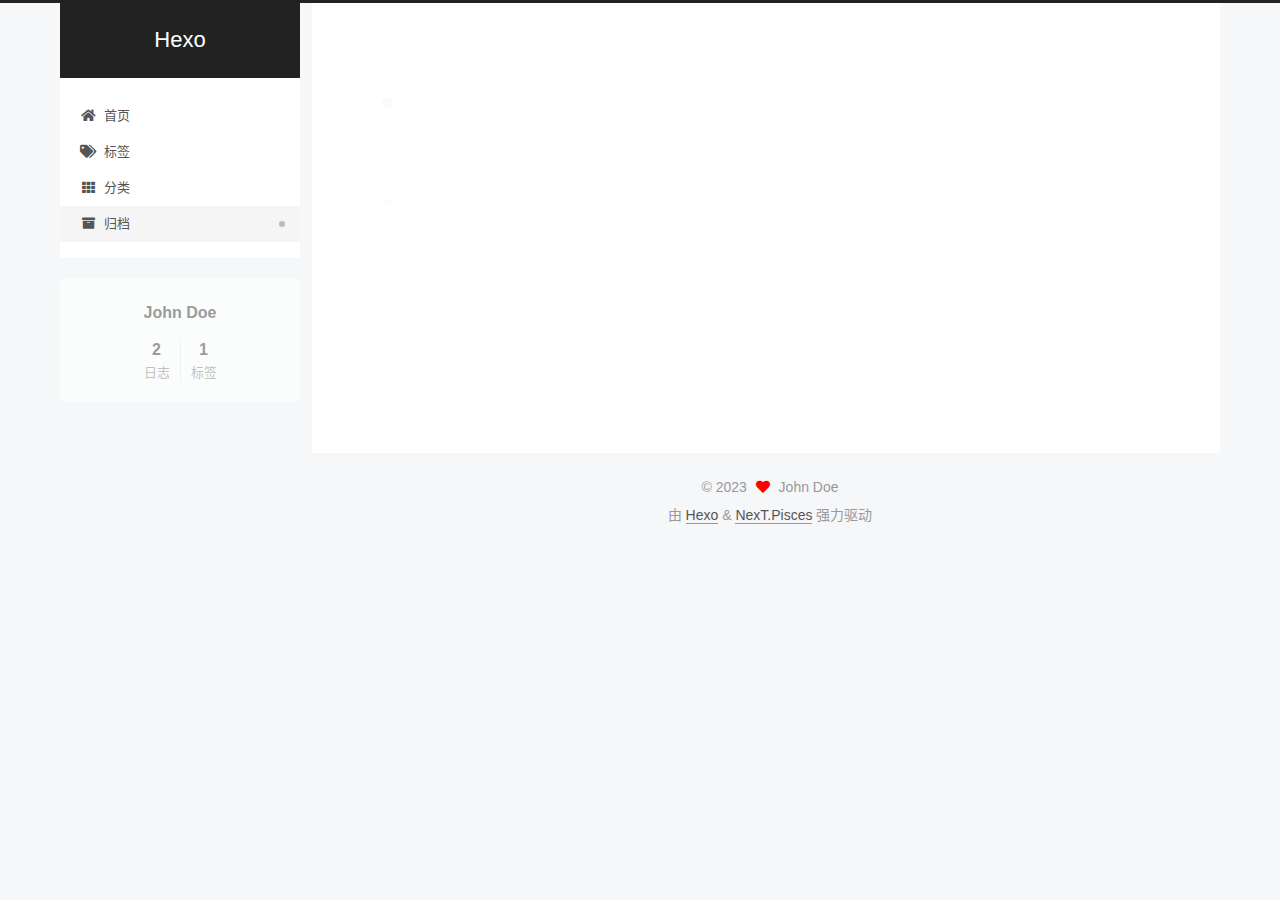
<file: archives/2023/index.html>
<!DOCTYPE html>
<html lang="zh-CN">
<head>
  <meta charset="UTF-8">
<meta name="viewport" content="width=device-width, initial-scale=1, maximum-scale=2">
<meta name="theme-color" content="#222">
<meta name="generator" content="Hexo 6.3.0">
  <link rel="apple-touch-icon" sizes="180x180" href="/images/apple-touch-icon-next.png">
  <link rel="icon" type="image/png" sizes="32x32" href="/images/favicon-32x32-next.png">
  <link rel="icon" type="image/png" sizes="16x16" href="/images/favicon-16x16-next.png">
  <link rel="mask-icon" href="/images/logo.svg" color="#222">

<link rel="stylesheet" href="/css/main.css">


<link rel="stylesheet" href="/lib/font-awesome/css/all.min.css">

<script id="hexo-configurations">
    var NexT = window.NexT || {};
    var CONFIG = {"hostname":"example.com","root":"/","scheme":"Pisces","version":"7.8.0","exturl":false,"sidebar":{"position":"left","display":"post","padding":18,"offset":12,"onmobile":false},"copycode":{"enable":false,"show_result":false,"style":null},"back2top":{"enable":true,"sidebar":false,"scrollpercent":false},"bookmark":{"enable":false,"color":"#222","save":"auto"},"fancybox":false,"mediumzoom":false,"lazyload":false,"pangu":false,"comments":{"style":"tabs","active":null,"storage":true,"lazyload":false,"nav":null},"algolia":{"hits":{"per_page":10},"labels":{"input_placeholder":"Search for Posts","hits_empty":"We didn't find any results for the search: ${query}","hits_stats":"${hits} results found in ${time} ms"}},"localsearch":{"enable":false,"trigger":"auto","top_n_per_article":1,"unescape":false,"preload":false},"motion":{"enable":true,"async":false,"transition":{"post_block":"fadeIn","post_header":"slideDownIn","post_body":"slideDownIn","coll_header":"slideLeftIn","sidebar":"slideUpIn"}}};
  </script>

  <meta property="og:type" content="website">
<meta property="og:title" content="Hexo">
<meta property="og:url" content="http://example.com/archives/2023/index.html">
<meta property="og:site_name" content="Hexo">
<meta property="og:locale" content="zh_CN">
<meta property="article:author" content="John Doe">
<meta name="twitter:card" content="summary">

<link rel="canonical" href="http://example.com/archives/2023/">


<script id="page-configurations">
  // https://hexo.io/docs/variables.html
  CONFIG.page = {
    sidebar: "",
    isHome : false,
    isPost : false,
    lang   : 'zh-CN'
  };
</script>

  <title>归档 | Hexo</title>
  






  <noscript>
  <style>
  .use-motion .brand,
  .use-motion .menu-item,
  .sidebar-inner,
  .use-motion .post-block,
  .use-motion .pagination,
  .use-motion .comments,
  .use-motion .post-header,
  .use-motion .post-body,
  .use-motion .collection-header { opacity: initial; }

  .use-motion .site-title,
  .use-motion .site-subtitle {
    opacity: initial;
    top: initial;
  }

  .use-motion .logo-line-before i { left: initial; }
  .use-motion .logo-line-after i { right: initial; }
  </style>
</noscript>

</head>

<body itemscope itemtype="http://schema.org/WebPage">
  <div class="container use-motion">
    <div class="headband"></div>

    <header class="header" itemscope itemtype="http://schema.org/WPHeader">
      <div class="header-inner"><div class="site-brand-container">
  <div class="site-nav-toggle">
    <div class="toggle" aria-label="切换导航栏">
      <span class="toggle-line toggle-line-first"></span>
      <span class="toggle-line toggle-line-middle"></span>
      <span class="toggle-line toggle-line-last"></span>
    </div>
  </div>

  <div class="site-meta">

    <a href="/" class="brand" rel="start">
      <span class="logo-line-before"><i></i></span>
      <h1 class="site-title">Hexo</h1>
      <span class="logo-line-after"><i></i></span>
    </a>
  </div>

  <div class="site-nav-right">
    <div class="toggle popup-trigger">
    </div>
  </div>
</div>




<nav class="site-nav">
  <ul id="menu" class="main-menu menu">
        <li class="menu-item menu-item-home">

    <a href="/" rel="section"><i class="fa fa-home fa-fw"></i>首页</a>

  </li>
        <li class="menu-item menu-item-tags">

    <a href="/tags/" rel="section"><i class="fa fa-tags fa-fw"></i>标签</a>

  </li>
        <li class="menu-item menu-item-categories">

    <a href="/categories/" rel="section"><i class="fa fa-th fa-fw"></i>分类</a>

  </li>
        <li class="menu-item menu-item-archives">

    <a href="/archives/" rel="section"><i class="fa fa-archive fa-fw"></i>归档</a>

  </li>
  </ul>
</nav>




</div>
    </header>

    
  <div class="back-to-top">
    <i class="fa fa-arrow-up"></i>
    <span>0%</span>
  </div>


    <main class="main">
      <div class="main-inner">
        <div class="content-wrap">
          

          <div class="content archive">
            

  
  
  
  <div class="post-block">
    <div class="posts-collapse">
      <div class="collection-title">
        <span class="collection-header">嗯..! 目前共计 2 篇日志。 继续努力。</span>
      </div>

      
    <div class="collection-year">
      <span class="collection-header">2023</span>
    </div>

  <article itemscope itemtype="http://schema.org/Article">
    <header class="post-header">

      <div class="post-meta">
        <time itemprop="dateCreated"
              datetime="2023-08-10T23:41:17+08:00"
              content="2023-08-10">
          08-10
        </time>
      </div>

      <div class="post-title">
          <a class="post-title-link" href="/2023/08/10/hexo-github%E6%90%AD%E5%BB%BA%E9%9D%99%E6%80%81%E7%BD%91%E9%A1%B5/" itemprop="url">
            <span itemprop="name">我的第一篇博客test</span>
          </a>
      </div>

    </header>
  </article>

  <article itemscope itemtype="http://schema.org/Article">
    <header class="post-header">

      <div class="post-meta">
        <time itemprop="dateCreated"
              datetime="2023-08-09T20:24:49+08:00"
              content="2023-08-09">
          08-09
        </time>
      </div>

      <div class="post-title">
          <a class="post-title-link" href="/2023/08/09/hello-world/" itemprop="url">
            <span itemprop="name">Hello World</span>
          </a>
      </div>

    </header>
  </article>


    </div>
  </div>
  
  
  

  



          </div>
          

<script>
  window.addEventListener('tabs:register', () => {
    let { activeClass } = CONFIG.comments;
    if (CONFIG.comments.storage) {
      activeClass = localStorage.getItem('comments_active') || activeClass;
    }
    if (activeClass) {
      let activeTab = document.querySelector(`a[href="#comment-${activeClass}"]`);
      if (activeTab) {
        activeTab.click();
      }
    }
  });
  if (CONFIG.comments.storage) {
    window.addEventListener('tabs:click', event => {
      if (!event.target.matches('.tabs-comment .tab-content .tab-pane')) return;
      let commentClass = event.target.classList[1];
      localStorage.setItem('comments_active', commentClass);
    });
  }
</script>

        </div>
          
  
  <div class="toggle sidebar-toggle">
    <span class="toggle-line toggle-line-first"></span>
    <span class="toggle-line toggle-line-middle"></span>
    <span class="toggle-line toggle-line-last"></span>
  </div>

  <aside class="sidebar">
    <div class="sidebar-inner">

      <ul class="sidebar-nav motion-element">
        <li class="sidebar-nav-toc">
          文章目录
        </li>
        <li class="sidebar-nav-overview">
          站点概览
        </li>
      </ul>

      <!--noindex-->
      <div class="post-toc-wrap sidebar-panel">
      </div>
      <!--/noindex-->

      <div class="site-overview-wrap sidebar-panel">
        <div class="site-author motion-element" itemprop="author" itemscope itemtype="http://schema.org/Person">
  <p class="site-author-name" itemprop="name">John Doe</p>
  <div class="site-description" itemprop="description"></div>
</div>
<div class="site-state-wrap motion-element">
  <nav class="site-state">
      <div class="site-state-item site-state-posts">
          <a href="/archives/">
        
          <span class="site-state-item-count">2</span>
          <span class="site-state-item-name">日志</span>
        </a>
      </div>
      <div class="site-state-item site-state-tags">
            <a href="/tags/">
          
        <span class="site-state-item-count">1</span>
        <span class="site-state-item-name">标签</span></a>
      </div>
  </nav>
</div>



      </div>

    </div>
  </aside>
  <div id="sidebar-dimmer"></div>


      </div>
    </main>

    <footer class="footer">
      <div class="footer-inner">
        

        

<div class="copyright">
  
  &copy; 
  <span itemprop="copyrightYear">2023</span>
  <span class="with-love">
    <i class="fa fa-heart"></i>
  </span>
  <span class="author" itemprop="copyrightHolder">John Doe</span>
</div>
  <div class="powered-by">由 <a href="https://hexo.io/" class="theme-link" rel="noopener" target="_blank">Hexo</a> & <a href="https://pisces.theme-next.org/" class="theme-link" rel="noopener" target="_blank">NexT.Pisces</a> 强力驱动
  </div>

        








      </div>
    </footer>
  </div>

  
  <script src="/lib/anime.min.js"></script>
  <script src="/lib/velocity/velocity.min.js"></script>
  <script src="/lib/velocity/velocity.ui.min.js"></script>

<script src="/js/utils.js"></script>

<script src="/js/motion.js"></script>


<script src="/js/schemes/pisces.js"></script>


<script src="/js/next-boot.js"></script>




  















  

  

</body>
</html>
</file>
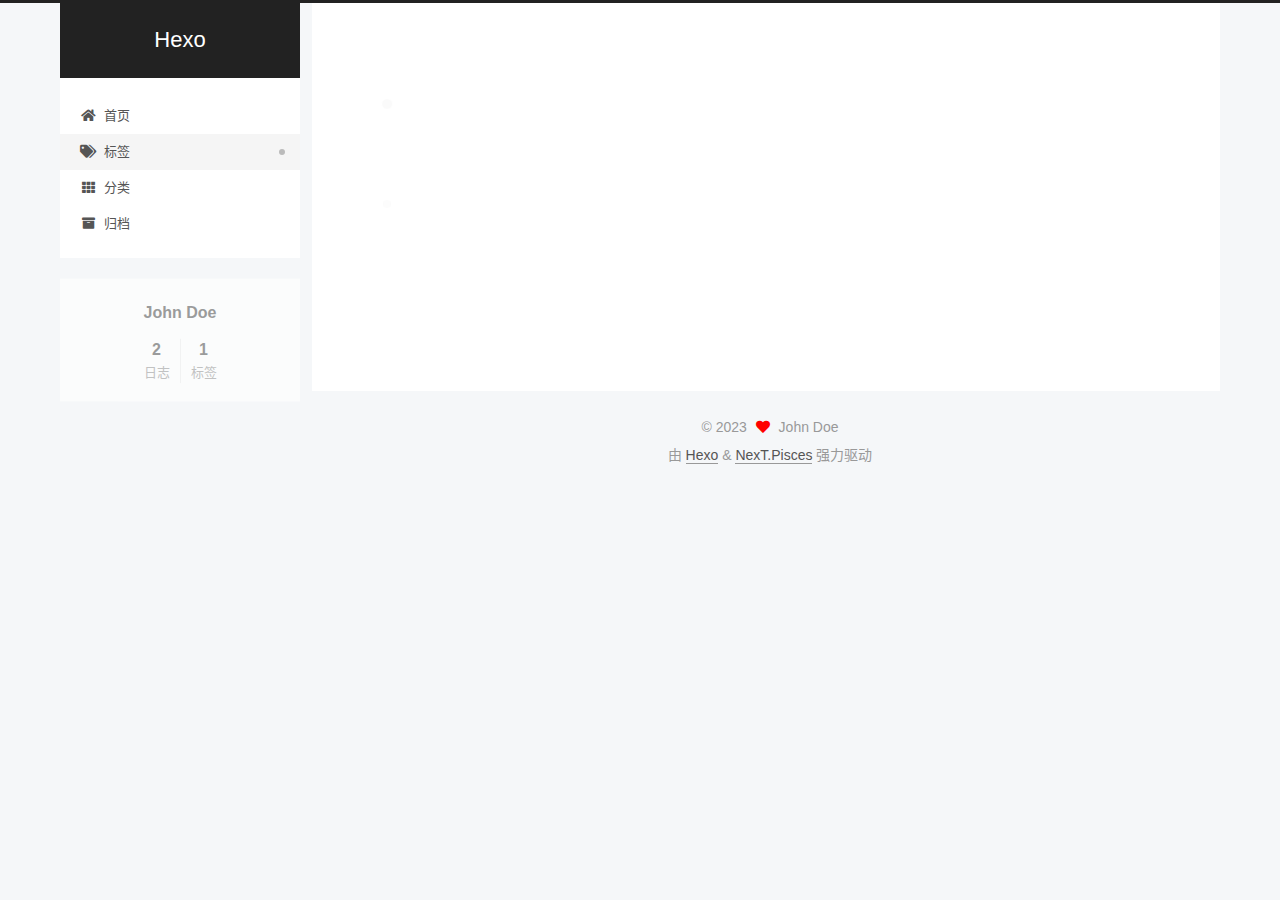
<file: tags/New-world/index.html>
<!DOCTYPE html>
<html lang="zh-CN">
<head>
  <meta charset="UTF-8">
<meta name="viewport" content="width=device-width, initial-scale=1, maximum-scale=2">
<meta name="theme-color" content="#222">
<meta name="generator" content="Hexo 6.3.0">
  <link rel="apple-touch-icon" sizes="180x180" href="/images/apple-touch-icon-next.png">
  <link rel="icon" type="image/png" sizes="32x32" href="/images/favicon-32x32-next.png">
  <link rel="icon" type="image/png" sizes="16x16" href="/images/favicon-16x16-next.png">
  <link rel="mask-icon" href="/images/logo.svg" color="#222">

<link rel="stylesheet" href="/css/main.css">


<link rel="stylesheet" href="/lib/font-awesome/css/all.min.css">

<script id="hexo-configurations">
    var NexT = window.NexT || {};
    var CONFIG = {"hostname":"example.com","root":"/","scheme":"Pisces","version":"7.8.0","exturl":false,"sidebar":{"position":"left","display":"post","padding":18,"offset":12,"onmobile":false},"copycode":{"enable":false,"show_result":false,"style":null},"back2top":{"enable":true,"sidebar":false,"scrollpercent":false},"bookmark":{"enable":false,"color":"#222","save":"auto"},"fancybox":false,"mediumzoom":false,"lazyload":false,"pangu":false,"comments":{"style":"tabs","active":null,"storage":true,"lazyload":false,"nav":null},"algolia":{"hits":{"per_page":10},"labels":{"input_placeholder":"Search for Posts","hits_empty":"We didn't find any results for the search: ${query}","hits_stats":"${hits} results found in ${time} ms"}},"localsearch":{"enable":false,"trigger":"auto","top_n_per_article":1,"unescape":false,"preload":false},"motion":{"enable":true,"async":false,"transition":{"post_block":"fadeIn","post_header":"slideDownIn","post_body":"slideDownIn","coll_header":"slideLeftIn","sidebar":"slideUpIn"}}};
  </script>

  <meta property="og:type" content="website">
<meta property="og:title" content="Hexo">
<meta property="og:url" content="http://example.com/tags/New-world/index.html">
<meta property="og:site_name" content="Hexo">
<meta property="og:locale" content="zh_CN">
<meta property="article:author" content="John Doe">
<meta name="twitter:card" content="summary">

<link rel="canonical" href="http://example.com/tags/New-world/">


<script id="page-configurations">
  // https://hexo.io/docs/variables.html
  CONFIG.page = {
    sidebar: "",
    isHome : false,
    isPost : false,
    lang   : 'zh-CN'
  };
</script>

  <title>标签: New world | Hexo</title>
  






  <noscript>
  <style>
  .use-motion .brand,
  .use-motion .menu-item,
  .sidebar-inner,
  .use-motion .post-block,
  .use-motion .pagination,
  .use-motion .comments,
  .use-motion .post-header,
  .use-motion .post-body,
  .use-motion .collection-header { opacity: initial; }

  .use-motion .site-title,
  .use-motion .site-subtitle {
    opacity: initial;
    top: initial;
  }

  .use-motion .logo-line-before i { left: initial; }
  .use-motion .logo-line-after i { right: initial; }
  </style>
</noscript>

</head>

<body itemscope itemtype="http://schema.org/WebPage">
  <div class="container use-motion">
    <div class="headband"></div>

    <header class="header" itemscope itemtype="http://schema.org/WPHeader">
      <div class="header-inner"><div class="site-brand-container">
  <div class="site-nav-toggle">
    <div class="toggle" aria-label="切换导航栏">
      <span class="toggle-line toggle-line-first"></span>
      <span class="toggle-line toggle-line-middle"></span>
      <span class="toggle-line toggle-line-last"></span>
    </div>
  </div>

  <div class="site-meta">

    <a href="/" class="brand" rel="start">
      <span class="logo-line-before"><i></i></span>
      <h1 class="site-title">Hexo</h1>
      <span class="logo-line-after"><i></i></span>
    </a>
  </div>

  <div class="site-nav-right">
    <div class="toggle popup-trigger">
    </div>
  </div>
</div>




<nav class="site-nav">
  <ul id="menu" class="main-menu menu">
        <li class="menu-item menu-item-home">

    <a href="/" rel="section"><i class="fa fa-home fa-fw"></i>首页</a>

  </li>
        <li class="menu-item menu-item-tags">

    <a href="/tags/" rel="section"><i class="fa fa-tags fa-fw"></i>标签</a>

  </li>
        <li class="menu-item menu-item-categories">

    <a href="/categories/" rel="section"><i class="fa fa-th fa-fw"></i>分类</a>

  </li>
        <li class="menu-item menu-item-archives">

    <a href="/archives/" rel="section"><i class="fa fa-archive fa-fw"></i>归档</a>

  </li>
  </ul>
</nav>




</div>
    </header>

    
  <div class="back-to-top">
    <i class="fa fa-arrow-up"></i>
    <span>0%</span>
  </div>


    <main class="main">
      <div class="main-inner">
        <div class="content-wrap">
          

          <div class="content tag">
            

  
  
  
  <div class="post-block">
    <div class="posts-collapse">
      <div class="collection-title">
        <h2 class="collection-header">New world
          <small>标签</small>
        </h2>
      </div>

      
    <div class="collection-year">
      <span class="collection-header">2023</span>
    </div>

  <article itemscope itemtype="http://schema.org/Article">
    <header class="post-header">

      <div class="post-meta">
        <time itemprop="dateCreated"
              datetime="2023-08-10T23:41:17+08:00"
              content="2023-08-10">
          08-10
        </time>
      </div>

      <div class="post-title">
          <a class="post-title-link" href="/2023/08/10/hexo-github%E6%90%AD%E5%BB%BA%E9%9D%99%E6%80%81%E7%BD%91%E9%A1%B5/" itemprop="url">
            <span itemprop="name">我的第一篇博客test</span>
          </a>
      </div>

    </header>
  </article>

    </div>
  </div>
  
  
  

  



          </div>
          

<script>
  window.addEventListener('tabs:register', () => {
    let { activeClass } = CONFIG.comments;
    if (CONFIG.comments.storage) {
      activeClass = localStorage.getItem('comments_active') || activeClass;
    }
    if (activeClass) {
      let activeTab = document.querySelector(`a[href="#comment-${activeClass}"]`);
      if (activeTab) {
        activeTab.click();
      }
    }
  });
  if (CONFIG.comments.storage) {
    window.addEventListener('tabs:click', event => {
      if (!event.target.matches('.tabs-comment .tab-content .tab-pane')) return;
      let commentClass = event.target.classList[1];
      localStorage.setItem('comments_active', commentClass);
    });
  }
</script>

        </div>
          
  
  <div class="toggle sidebar-toggle">
    <span class="toggle-line toggle-line-first"></span>
    <span class="toggle-line toggle-line-middle"></span>
    <span class="toggle-line toggle-line-last"></span>
  </div>

  <aside class="sidebar">
    <div class="sidebar-inner">

      <ul class="sidebar-nav motion-element">
        <li class="sidebar-nav-toc">
          文章目录
        </li>
        <li class="sidebar-nav-overview">
          站点概览
        </li>
      </ul>

      <!--noindex-->
      <div class="post-toc-wrap sidebar-panel">
      </div>
      <!--/noindex-->

      <div class="site-overview-wrap sidebar-panel">
        <div class="site-author motion-element" itemprop="author" itemscope itemtype="http://schema.org/Person">
  <p class="site-author-name" itemprop="name">John Doe</p>
  <div class="site-description" itemprop="description"></div>
</div>
<div class="site-state-wrap motion-element">
  <nav class="site-state">
      <div class="site-state-item site-state-posts">
          <a href="/archives/">
        
          <span class="site-state-item-count">2</span>
          <span class="site-state-item-name">日志</span>
        </a>
      </div>
      <div class="site-state-item site-state-tags">
            <a href="/tags/">
          
        <span class="site-state-item-count">1</span>
        <span class="site-state-item-name">标签</span></a>
      </div>
  </nav>
</div>



      </div>

    </div>
  </aside>
  <div id="sidebar-dimmer"></div>


      </div>
    </main>

    <footer class="footer">
      <div class="footer-inner">
        

        

<div class="copyright">
  
  &copy; 
  <span itemprop="copyrightYear">2023</span>
  <span class="with-love">
    <i class="fa fa-heart"></i>
  </span>
  <span class="author" itemprop="copyrightHolder">John Doe</span>
</div>
  <div class="powered-by">由 <a href="https://hexo.io/" class="theme-link" rel="noopener" target="_blank">Hexo</a> & <a href="https://pisces.theme-next.org/" class="theme-link" rel="noopener" target="_blank">NexT.Pisces</a> 强力驱动
  </div>

        








      </div>
    </footer>
  </div>

  
  <script src="/lib/anime.min.js"></script>
  <script src="/lib/velocity/velocity.min.js"></script>
  <script src="/lib/velocity/velocity.ui.min.js"></script>

<script src="/js/utils.js"></script>

<script src="/js/motion.js"></script>


<script src="/js/schemes/pisces.js"></script>


<script src="/js/next-boot.js"></script>




  















  

  

</body>
</html>
</file>
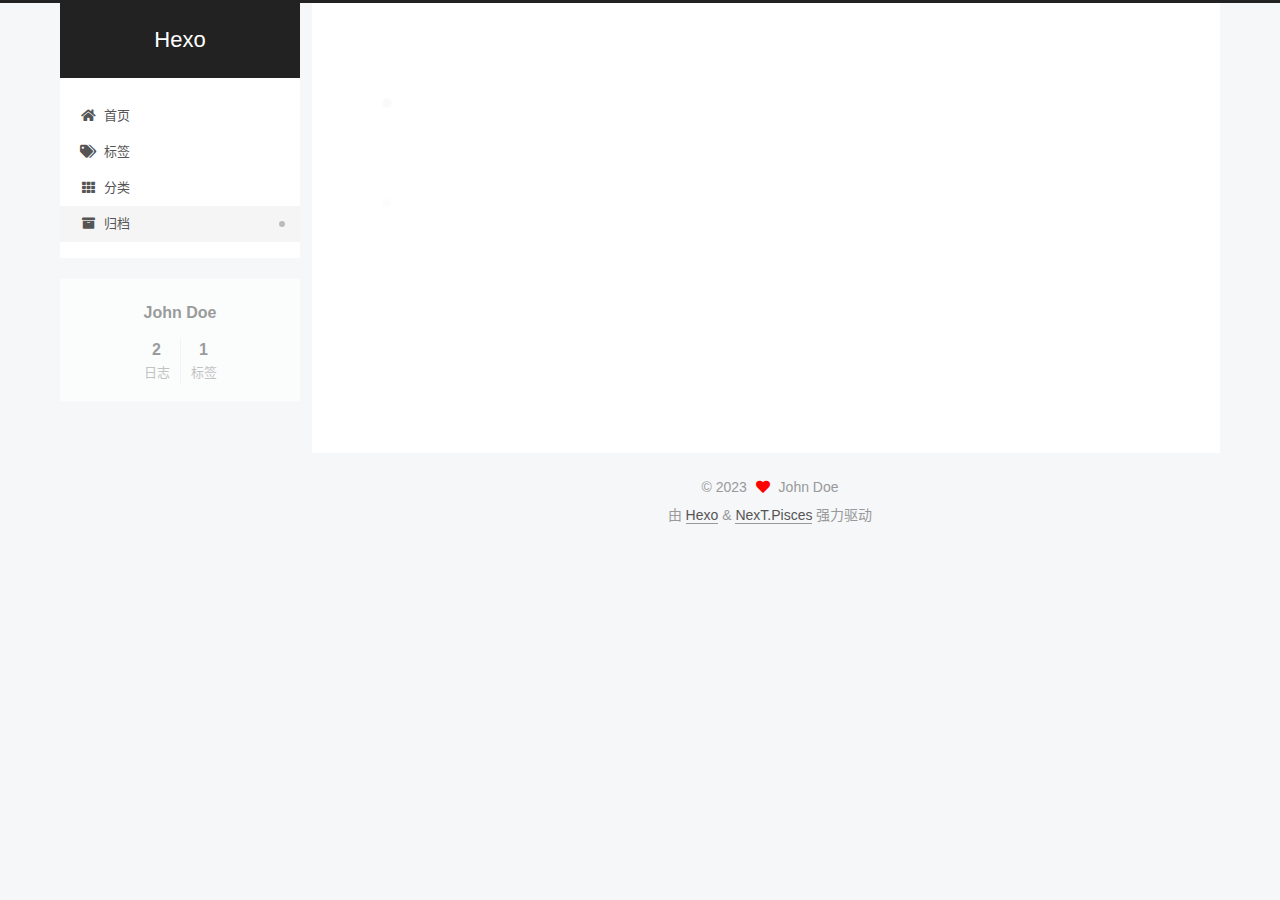
<file: archives/2023/08/index.html>
<!DOCTYPE html>
<html lang="zh-CN">
<head>
  <meta charset="UTF-8">
<meta name="viewport" content="width=device-width, initial-scale=1, maximum-scale=2">
<meta name="theme-color" content="#222">
<meta name="generator" content="Hexo 6.3.0">
  <link rel="apple-touch-icon" sizes="180x180" href="/images/apple-touch-icon-next.png">
  <link rel="icon" type="image/png" sizes="32x32" href="/images/favicon-32x32-next.png">
  <link rel="icon" type="image/png" sizes="16x16" href="/images/favicon-16x16-next.png">
  <link rel="mask-icon" href="/images/logo.svg" color="#222">

<link rel="stylesheet" href="/css/main.css">


<link rel="stylesheet" href="/lib/font-awesome/css/all.min.css">

<script id="hexo-configurations">
    var NexT = window.NexT || {};
    var CONFIG = {"hostname":"example.com","root":"/","scheme":"Pisces","version":"7.8.0","exturl":false,"sidebar":{"position":"left","display":"post","padding":18,"offset":12,"onmobile":false},"copycode":{"enable":false,"show_result":false,"style":null},"back2top":{"enable":true,"sidebar":false,"scrollpercent":false},"bookmark":{"enable":false,"color":"#222","save":"auto"},"fancybox":false,"mediumzoom":false,"lazyload":false,"pangu":false,"comments":{"style":"tabs","active":null,"storage":true,"lazyload":false,"nav":null},"algolia":{"hits":{"per_page":10},"labels":{"input_placeholder":"Search for Posts","hits_empty":"We didn't find any results for the search: ${query}","hits_stats":"${hits} results found in ${time} ms"}},"localsearch":{"enable":false,"trigger":"auto","top_n_per_article":1,"unescape":false,"preload":false},"motion":{"enable":true,"async":false,"transition":{"post_block":"fadeIn","post_header":"slideDownIn","post_body":"slideDownIn","coll_header":"slideLeftIn","sidebar":"slideUpIn"}}};
  </script>

  <meta property="og:type" content="website">
<meta property="og:title" content="Hexo">
<meta property="og:url" content="http://example.com/archives/2023/08/index.html">
<meta property="og:site_name" content="Hexo">
<meta property="og:locale" content="zh_CN">
<meta property="article:author" content="John Doe">
<meta name="twitter:card" content="summary">

<link rel="canonical" href="http://example.com/archives/2023/08/">


<script id="page-configurations">
  // https://hexo.io/docs/variables.html
  CONFIG.page = {
    sidebar: "",
    isHome : false,
    isPost : false,
    lang   : 'zh-CN'
  };
</script>

  <title>归档 | Hexo</title>
  






  <noscript>
  <style>
  .use-motion .brand,
  .use-motion .menu-item,
  .sidebar-inner,
  .use-motion .post-block,
  .use-motion .pagination,
  .use-motion .comments,
  .use-motion .post-header,
  .use-motion .post-body,
  .use-motion .collection-header { opacity: initial; }

  .use-motion .site-title,
  .use-motion .site-subtitle {
    opacity: initial;
    top: initial;
  }

  .use-motion .logo-line-before i { left: initial; }
  .use-motion .logo-line-after i { right: initial; }
  </style>
</noscript>

</head>

<body itemscope itemtype="http://schema.org/WebPage">
  <div class="container use-motion">
    <div class="headband"></div>

    <header class="header" itemscope itemtype="http://schema.org/WPHeader">
      <div class="header-inner"><div class="site-brand-container">
  <div class="site-nav-toggle">
    <div class="toggle" aria-label="切换导航栏">
      <span class="toggle-line toggle-line-first"></span>
      <span class="toggle-line toggle-line-middle"></span>
      <span class="toggle-line toggle-line-last"></span>
    </div>
  </div>

  <div class="site-meta">

    <a href="/" class="brand" rel="start">
      <span class="logo-line-before"><i></i></span>
      <h1 class="site-title">Hexo</h1>
      <span class="logo-line-after"><i></i></span>
    </a>
  </div>

  <div class="site-nav-right">
    <div class="toggle popup-trigger">
    </div>
  </div>
</div>




<nav class="site-nav">
  <ul id="menu" class="main-menu menu">
        <li class="menu-item menu-item-home">

    <a href="/" rel="section"><i class="fa fa-home fa-fw"></i>首页</a>

  </li>
        <li class="menu-item menu-item-tags">

    <a href="/tags/" rel="section"><i class="fa fa-tags fa-fw"></i>标签</a>

  </li>
        <li class="menu-item menu-item-categories">

    <a href="/categories/" rel="section"><i class="fa fa-th fa-fw"></i>分类</a>

  </li>
        <li class="menu-item menu-item-archives">

    <a href="/archives/" rel="section"><i class="fa fa-archive fa-fw"></i>归档</a>

  </li>
  </ul>
</nav>




</div>
    </header>

    
  <div class="back-to-top">
    <i class="fa fa-arrow-up"></i>
    <span>0%</span>
  </div>


    <main class="main">
      <div class="main-inner">
        <div class="content-wrap">
          

          <div class="content archive">
            

  
  
  
  <div class="post-block">
    <div class="posts-collapse">
      <div class="collection-title">
        <span class="collection-header">嗯..! 目前共计 2 篇日志。 继续努力。</span>
      </div>

      
    <div class="collection-year">
      <span class="collection-header">2023</span>
    </div>

  <article itemscope itemtype="http://schema.org/Article">
    <header class="post-header">

      <div class="post-meta">
        <time itemprop="dateCreated"
              datetime="2023-08-10T23:41:17+08:00"
              content="2023-08-10">
          08-10
        </time>
      </div>

      <div class="post-title">
          <a class="post-title-link" href="/2023/08/10/hexo-github%E6%90%AD%E5%BB%BA%E9%9D%99%E6%80%81%E7%BD%91%E9%A1%B5/" itemprop="url">
            <span itemprop="name">我的第一篇博客test</span>
          </a>
      </div>

    </header>
  </article>

  <article itemscope itemtype="http://schema.org/Article">
    <header class="post-header">

      <div class="post-meta">
        <time itemprop="dateCreated"
              datetime="2023-08-09T20:24:49+08:00"
              content="2023-08-09">
          08-09
        </time>
      </div>

      <div class="post-title">
          <a class="post-title-link" href="/2023/08/09/hello-world/" itemprop="url">
            <span itemprop="name">Hello World</span>
          </a>
      </div>

    </header>
  </article>


    </div>
  </div>
  
  
  

  



          </div>
          

<script>
  window.addEventListener('tabs:register', () => {
    let { activeClass } = CONFIG.comments;
    if (CONFIG.comments.storage) {
      activeClass = localStorage.getItem('comments_active') || activeClass;
    }
    if (activeClass) {
      let activeTab = document.querySelector(`a[href="#comment-${activeClass}"]`);
      if (activeTab) {
        activeTab.click();
      }
    }
  });
  if (CONFIG.comments.storage) {
    window.addEventListener('tabs:click', event => {
      if (!event.target.matches('.tabs-comment .tab-content .tab-pane')) return;
      let commentClass = event.target.classList[1];
      localStorage.setItem('comments_active', commentClass);
    });
  }
</script>

        </div>
          
  
  <div class="toggle sidebar-toggle">
    <span class="toggle-line toggle-line-first"></span>
    <span class="toggle-line toggle-line-middle"></span>
    <span class="toggle-line toggle-line-last"></span>
  </div>

  <aside class="sidebar">
    <div class="sidebar-inner">

      <ul class="sidebar-nav motion-element">
        <li class="sidebar-nav-toc">
          文章目录
        </li>
        <li class="sidebar-nav-overview">
          站点概览
        </li>
      </ul>

      <!--noindex-->
      <div class="post-toc-wrap sidebar-panel">
      </div>
      <!--/noindex-->

      <div class="site-overview-wrap sidebar-panel">
        <div class="site-author motion-element" itemprop="author" itemscope itemtype="http://schema.org/Person">
  <p class="site-author-name" itemprop="name">John Doe</p>
  <div class="site-description" itemprop="description"></div>
</div>
<div class="site-state-wrap motion-element">
  <nav class="site-state">
      <div class="site-state-item site-state-posts">
          <a href="/archives/">
        
          <span class="site-state-item-count">2</span>
          <span class="site-state-item-name">日志</span>
        </a>
      </div>
      <div class="site-state-item site-state-tags">
            <a href="/tags/">
          
        <span class="site-state-item-count">1</span>
        <span class="site-state-item-name">标签</span></a>
      </div>
  </nav>
</div>



      </div>

    </div>
  </aside>
  <div id="sidebar-dimmer"></div>


      </div>
    </main>

    <footer class="footer">
      <div class="footer-inner">
        

        

<div class="copyright">
  
  &copy; 
  <span itemprop="copyrightYear">2023</span>
  <span class="with-love">
    <i class="fa fa-heart"></i>
  </span>
  <span class="author" itemprop="copyrightHolder">John Doe</span>
</div>
  <div class="powered-by">由 <a href="https://hexo.io/" class="theme-link" rel="noopener" target="_blank">Hexo</a> & <a href="https://pisces.theme-next.org/" class="theme-link" rel="noopener" target="_blank">NexT.Pisces</a> 强力驱动
  </div>

        








      </div>
    </footer>
  </div>

  
  <script src="/lib/anime.min.js"></script>
  <script src="/lib/velocity/velocity.min.js"></script>
  <script src="/lib/velocity/velocity.ui.min.js"></script>

<script src="/js/utils.js"></script>

<script src="/js/motion.js"></script>


<script src="/js/schemes/pisces.js"></script>


<script src="/js/next-boot.js"></script>




  















  

  

</body>
</html>
</file>
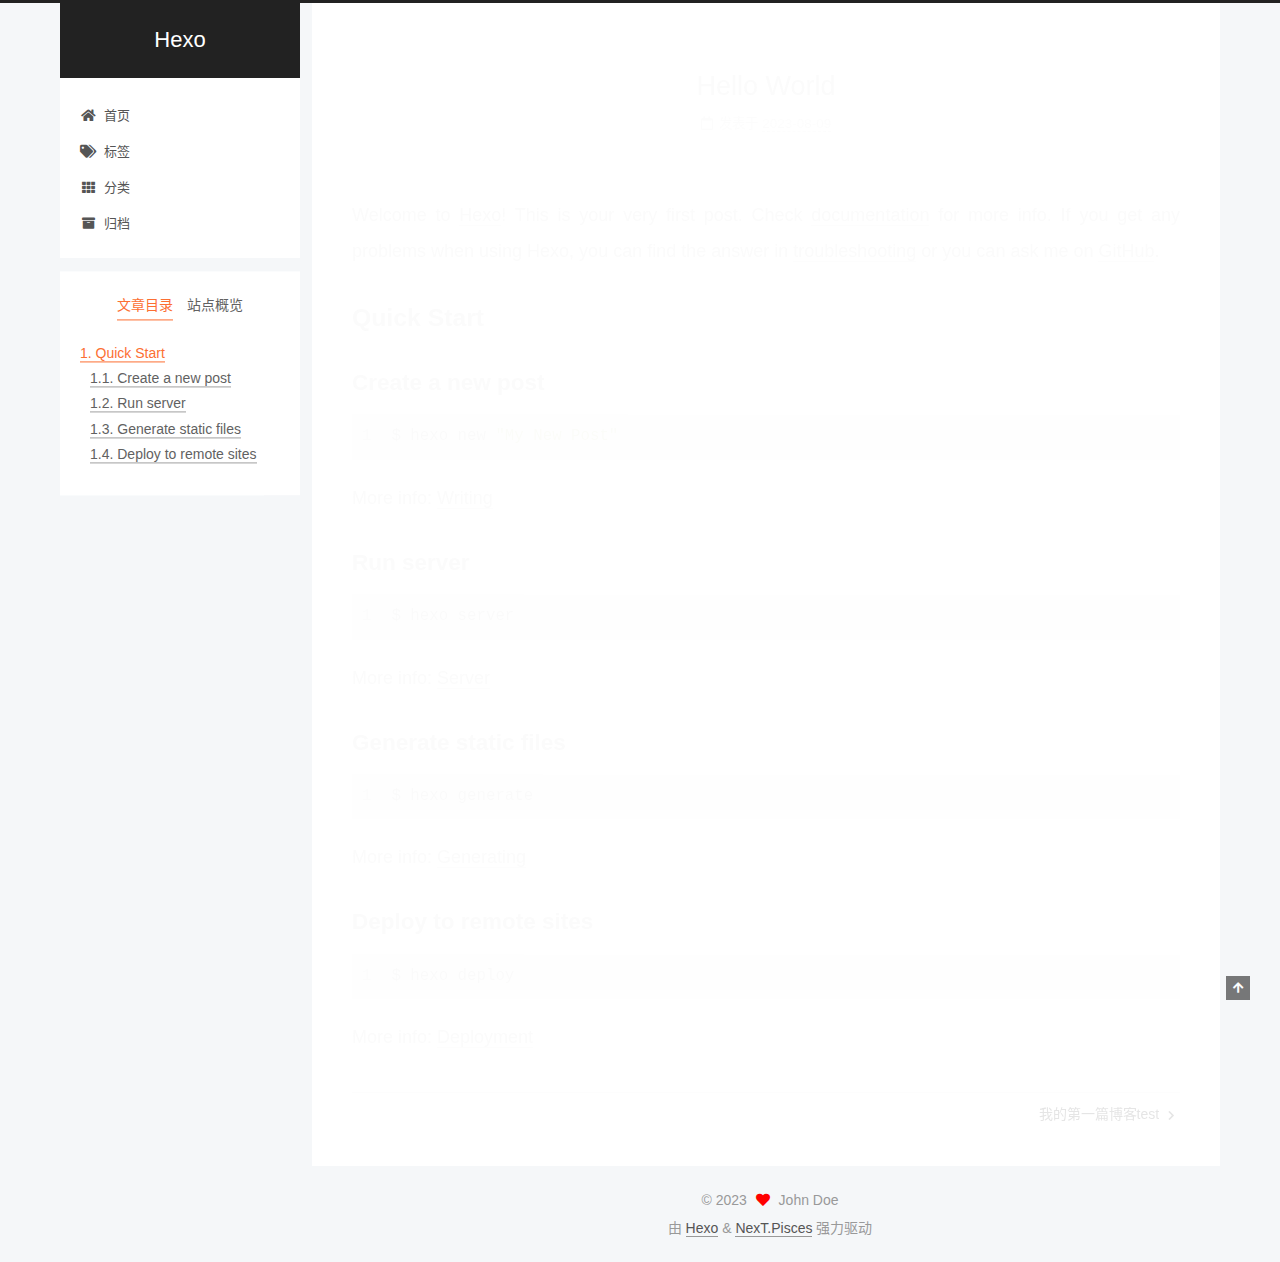
<file: 2023/08/09/hello-world/index.html>
<!DOCTYPE html>
<html lang="zh-CN">
<head>
  <meta charset="UTF-8">
<meta name="viewport" content="width=device-width, initial-scale=1, maximum-scale=2">
<meta name="theme-color" content="#222">
<meta name="generator" content="Hexo 6.3.0">
  <link rel="apple-touch-icon" sizes="180x180" href="/images/apple-touch-icon-next.png">
  <link rel="icon" type="image/png" sizes="32x32" href="/images/favicon-32x32-next.png">
  <link rel="icon" type="image/png" sizes="16x16" href="/images/favicon-16x16-next.png">
  <link rel="mask-icon" href="/images/logo.svg" color="#222">

<link rel="stylesheet" href="/css/main.css">


<link rel="stylesheet" href="/lib/font-awesome/css/all.min.css">

<script id="hexo-configurations">
    var NexT = window.NexT || {};
    var CONFIG = {"hostname":"example.com","root":"/","scheme":"Pisces","version":"7.8.0","exturl":false,"sidebar":{"position":"left","display":"post","padding":18,"offset":12,"onmobile":false},"copycode":{"enable":false,"show_result":false,"style":null},"back2top":{"enable":true,"sidebar":false,"scrollpercent":false},"bookmark":{"enable":false,"color":"#222","save":"auto"},"fancybox":false,"mediumzoom":false,"lazyload":false,"pangu":false,"comments":{"style":"tabs","active":null,"storage":true,"lazyload":false,"nav":null},"algolia":{"hits":{"per_page":10},"labels":{"input_placeholder":"Search for Posts","hits_empty":"We didn't find any results for the search: ${query}","hits_stats":"${hits} results found in ${time} ms"}},"localsearch":{"enable":false,"trigger":"auto","top_n_per_article":1,"unescape":false,"preload":false},"motion":{"enable":true,"async":false,"transition":{"post_block":"fadeIn","post_header":"slideDownIn","post_body":"slideDownIn","coll_header":"slideLeftIn","sidebar":"slideUpIn"}}};
  </script>

  <meta name="description" content="Welcome to Hexo! This is your very first post. Check documentation for more info. If you get any problems when using Hexo, you can find the answer in troubleshooting or you can ask me on GitHub. Quick">
<meta property="og:type" content="article">
<meta property="og:title" content="Hello World">
<meta property="og:url" content="http://example.com/2023/08/09/hello-world/index.html">
<meta property="og:site_name" content="Hexo">
<meta property="og:description" content="Welcome to Hexo! This is your very first post. Check documentation for more info. If you get any problems when using Hexo, you can find the answer in troubleshooting or you can ask me on GitHub. Quick">
<meta property="og:locale" content="zh_CN">
<meta property="article:published_time" content="2023-08-09T12:24:49.960Z">
<meta property="article:modified_time" content="2023-08-09T12:24:49.960Z">
<meta property="article:author" content="John Doe">
<meta name="twitter:card" content="summary">

<link rel="canonical" href="http://example.com/2023/08/09/hello-world/">


<script id="page-configurations">
  // https://hexo.io/docs/variables.html
  CONFIG.page = {
    sidebar: "",
    isHome : false,
    isPost : true,
    lang   : 'zh-CN'
  };
</script>

  <title>Hello World | Hexo</title>
  






  <noscript>
  <style>
  .use-motion .brand,
  .use-motion .menu-item,
  .sidebar-inner,
  .use-motion .post-block,
  .use-motion .pagination,
  .use-motion .comments,
  .use-motion .post-header,
  .use-motion .post-body,
  .use-motion .collection-header { opacity: initial; }

  .use-motion .site-title,
  .use-motion .site-subtitle {
    opacity: initial;
    top: initial;
  }

  .use-motion .logo-line-before i { left: initial; }
  .use-motion .logo-line-after i { right: initial; }
  </style>
</noscript>

</head>

<body itemscope itemtype="http://schema.org/WebPage">
  <div class="container use-motion">
    <div class="headband"></div>

    <header class="header" itemscope itemtype="http://schema.org/WPHeader">
      <div class="header-inner"><div class="site-brand-container">
  <div class="site-nav-toggle">
    <div class="toggle" aria-label="切换导航栏">
      <span class="toggle-line toggle-line-first"></span>
      <span class="toggle-line toggle-line-middle"></span>
      <span class="toggle-line toggle-line-last"></span>
    </div>
  </div>

  <div class="site-meta">

    <a href="/" class="brand" rel="start">
      <span class="logo-line-before"><i></i></span>
      <h1 class="site-title">Hexo</h1>
      <span class="logo-line-after"><i></i></span>
    </a>
  </div>

  <div class="site-nav-right">
    <div class="toggle popup-trigger">
    </div>
  </div>
</div>




<nav class="site-nav">
  <ul id="menu" class="main-menu menu">
        <li class="menu-item menu-item-home">

    <a href="/" rel="section"><i class="fa fa-home fa-fw"></i>首页</a>

  </li>
        <li class="menu-item menu-item-tags">

    <a href="/tags/" rel="section"><i class="fa fa-tags fa-fw"></i>标签</a>

  </li>
        <li class="menu-item menu-item-categories">

    <a href="/categories/" rel="section"><i class="fa fa-th fa-fw"></i>分类</a>

  </li>
        <li class="menu-item menu-item-archives">

    <a href="/archives/" rel="section"><i class="fa fa-archive fa-fw"></i>归档</a>

  </li>
  </ul>
</nav>




</div>
    </header>

    
  <div class="back-to-top">
    <i class="fa fa-arrow-up"></i>
    <span>0%</span>
  </div>


    <main class="main">
      <div class="main-inner">
        <div class="content-wrap">
          

          <div class="content post posts-expand">
            

    
  
  
  <article itemscope itemtype="http://schema.org/Article" class="post-block" lang="zh-CN">
    <link itemprop="mainEntityOfPage" href="http://example.com/2023/08/09/hello-world/">

    <span hidden itemprop="author" itemscope itemtype="http://schema.org/Person">
      <meta itemprop="image" content="/images/avatar.gif">
      <meta itemprop="name" content="John Doe">
      <meta itemprop="description" content="">
    </span>

    <span hidden itemprop="publisher" itemscope itemtype="http://schema.org/Organization">
      <meta itemprop="name" content="Hexo">
    </span>
      <header class="post-header">
        <h1 class="post-title" itemprop="name headline">
          Hello World
        </h1>

        <div class="post-meta">
            <span class="post-meta-item">
              <span class="post-meta-item-icon">
                <i class="far fa-calendar"></i>
              </span>
              <span class="post-meta-item-text">发表于</span>

              <time title="创建时间：2023-08-09 20:24:49" itemprop="dateCreated datePublished" datetime="2023-08-09T20:24:49+08:00">2023-08-09</time>
            </span>

          

        </div>
      </header>

    
    
    
    <div class="post-body" itemprop="articleBody">

      
        <p>Welcome to <a target="_blank" rel="noopener" href="https://hexo.io/">Hexo</a>! This is your very first post. Check <a target="_blank" rel="noopener" href="https://hexo.io/docs/">documentation</a> for more info. If you get any problems when using Hexo, you can find the answer in <a target="_blank" rel="noopener" href="https://hexo.io/docs/troubleshooting.html">troubleshooting</a> or you can ask me on <a target="_blank" rel="noopener" href="https://github.com/hexojs/hexo/issues">GitHub</a>.</p>
<h2 id="Quick-Start"><a href="#Quick-Start" class="headerlink" title="Quick Start"></a>Quick Start</h2><h3 id="Create-a-new-post"><a href="#Create-a-new-post" class="headerlink" title="Create a new post"></a>Create a new post</h3><figure class="highlight bash"><table><tr><td class="gutter"><pre><span class="line">1</span><br></pre></td><td class="code"><pre><span class="line">$ hexo new <span class="string">&quot;My New Post&quot;</span></span><br></pre></td></tr></table></figure>

<p>More info: <a target="_blank" rel="noopener" href="https://hexo.io/docs/writing.html">Writing</a></p>
<h3 id="Run-server"><a href="#Run-server" class="headerlink" title="Run server"></a>Run server</h3><figure class="highlight bash"><table><tr><td class="gutter"><pre><span class="line">1</span><br></pre></td><td class="code"><pre><span class="line">$ hexo server</span><br></pre></td></tr></table></figure>

<p>More info: <a target="_blank" rel="noopener" href="https://hexo.io/docs/server.html">Server</a></p>
<h3 id="Generate-static-files"><a href="#Generate-static-files" class="headerlink" title="Generate static files"></a>Generate static files</h3><figure class="highlight bash"><table><tr><td class="gutter"><pre><span class="line">1</span><br></pre></td><td class="code"><pre><span class="line">$ hexo generate</span><br></pre></td></tr></table></figure>

<p>More info: <a target="_blank" rel="noopener" href="https://hexo.io/docs/generating.html">Generating</a></p>
<h3 id="Deploy-to-remote-sites"><a href="#Deploy-to-remote-sites" class="headerlink" title="Deploy to remote sites"></a>Deploy to remote sites</h3><figure class="highlight bash"><table><tr><td class="gutter"><pre><span class="line">1</span><br></pre></td><td class="code"><pre><span class="line">$ hexo deploy</span><br></pre></td></tr></table></figure>

<p>More info: <a target="_blank" rel="noopener" href="https://hexo.io/docs/one-command-deployment.html">Deployment</a></p>

    </div>

    
    
    

      <footer class="post-footer">

        


        
    <div class="post-nav">
      <div class="post-nav-item"></div>
      <div class="post-nav-item">
    <a href="/2023/08/10/hexo-github%E6%90%AD%E5%BB%BA%E9%9D%99%E6%80%81%E7%BD%91%E9%A1%B5/" rel="next" title="我的第一篇博客test">
      我的第一篇博客test <i class="fa fa-chevron-right"></i>
    </a></div>
    </div>
      </footer>
    
  </article>
  
  
  



          </div>
          

<script>
  window.addEventListener('tabs:register', () => {
    let { activeClass } = CONFIG.comments;
    if (CONFIG.comments.storage) {
      activeClass = localStorage.getItem('comments_active') || activeClass;
    }
    if (activeClass) {
      let activeTab = document.querySelector(`a[href="#comment-${activeClass}"]`);
      if (activeTab) {
        activeTab.click();
      }
    }
  });
  if (CONFIG.comments.storage) {
    window.addEventListener('tabs:click', event => {
      if (!event.target.matches('.tabs-comment .tab-content .tab-pane')) return;
      let commentClass = event.target.classList[1];
      localStorage.setItem('comments_active', commentClass);
    });
  }
</script>

        </div>
          
  
  <div class="toggle sidebar-toggle">
    <span class="toggle-line toggle-line-first"></span>
    <span class="toggle-line toggle-line-middle"></span>
    <span class="toggle-line toggle-line-last"></span>
  </div>

  <aside class="sidebar">
    <div class="sidebar-inner">

      <ul class="sidebar-nav motion-element">
        <li class="sidebar-nav-toc">
          文章目录
        </li>
        <li class="sidebar-nav-overview">
          站点概览
        </li>
      </ul>

      <!--noindex-->
      <div class="post-toc-wrap sidebar-panel">
          <div class="post-toc motion-element"><ol class="nav"><li class="nav-item nav-level-2"><a class="nav-link" href="#Quick-Start"><span class="nav-number">1.</span> <span class="nav-text">Quick Start</span></a><ol class="nav-child"><li class="nav-item nav-level-3"><a class="nav-link" href="#Create-a-new-post"><span class="nav-number">1.1.</span> <span class="nav-text">Create a new post</span></a></li><li class="nav-item nav-level-3"><a class="nav-link" href="#Run-server"><span class="nav-number">1.2.</span> <span class="nav-text">Run server</span></a></li><li class="nav-item nav-level-3"><a class="nav-link" href="#Generate-static-files"><span class="nav-number">1.3.</span> <span class="nav-text">Generate static files</span></a></li><li class="nav-item nav-level-3"><a class="nav-link" href="#Deploy-to-remote-sites"><span class="nav-number">1.4.</span> <span class="nav-text">Deploy to remote sites</span></a></li></ol></li></ol></div>
      </div>
      <!--/noindex-->

      <div class="site-overview-wrap sidebar-panel">
        <div class="site-author motion-element" itemprop="author" itemscope itemtype="http://schema.org/Person">
  <p class="site-author-name" itemprop="name">John Doe</p>
  <div class="site-description" itemprop="description"></div>
</div>
<div class="site-state-wrap motion-element">
  <nav class="site-state">
      <div class="site-state-item site-state-posts">
          <a href="/archives/">
        
          <span class="site-state-item-count">2</span>
          <span class="site-state-item-name">日志</span>
        </a>
      </div>
      <div class="site-state-item site-state-tags">
            <a href="/tags/">
          
        <span class="site-state-item-count">1</span>
        <span class="site-state-item-name">标签</span></a>
      </div>
  </nav>
</div>



      </div>

    </div>
  </aside>
  <div id="sidebar-dimmer"></div>


      </div>
    </main>

    <footer class="footer">
      <div class="footer-inner">
        

        

<div class="copyright">
  
  &copy; 
  <span itemprop="copyrightYear">2023</span>
  <span class="with-love">
    <i class="fa fa-heart"></i>
  </span>
  <span class="author" itemprop="copyrightHolder">John Doe</span>
</div>
  <div class="powered-by">由 <a href="https://hexo.io/" class="theme-link" rel="noopener" target="_blank">Hexo</a> & <a href="https://pisces.theme-next.org/" class="theme-link" rel="noopener" target="_blank">NexT.Pisces</a> 强力驱动
  </div>

        








      </div>
    </footer>
  </div>

  
  <script src="/lib/anime.min.js"></script>
  <script src="/lib/velocity/velocity.min.js"></script>
  <script src="/lib/velocity/velocity.ui.min.js"></script>

<script src="/js/utils.js"></script>

<script src="/js/motion.js"></script>


<script src="/js/schemes/pisces.js"></script>


<script src="/js/next-boot.js"></script>




  















  

  

</body>
</html>
</file>
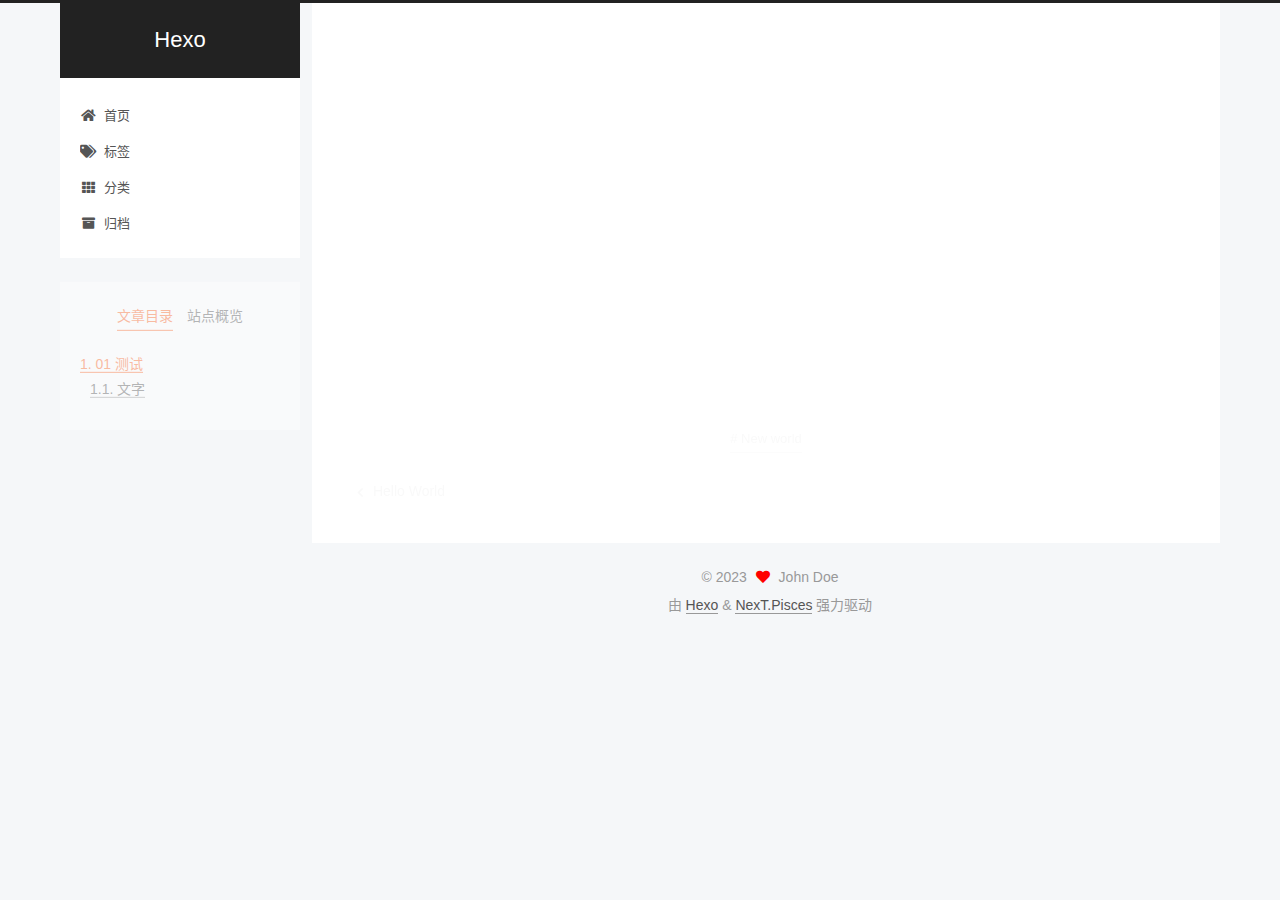
<file: 2023/08/10/hexo-github搭建静态网页/index.html>
<!DOCTYPE html>
<html lang="zh-CN">
<head>
  <meta charset="UTF-8">
<meta name="viewport" content="width=device-width, initial-scale=1, maximum-scale=2">
<meta name="theme-color" content="#222">
<meta name="generator" content="Hexo 6.3.0">
  <link rel="apple-touch-icon" sizes="180x180" href="/images/apple-touch-icon-next.png">
  <link rel="icon" type="image/png" sizes="32x32" href="/images/favicon-32x32-next.png">
  <link rel="icon" type="image/png" sizes="16x16" href="/images/favicon-16x16-next.png">
  <link rel="mask-icon" href="/images/logo.svg" color="#222">

<link rel="stylesheet" href="/css/main.css">


<link rel="stylesheet" href="/lib/font-awesome/css/all.min.css">

<script id="hexo-configurations">
    var NexT = window.NexT || {};
    var CONFIG = {"hostname":"example.com","root":"/","scheme":"Pisces","version":"7.8.0","exturl":false,"sidebar":{"position":"left","display":"post","padding":18,"offset":12,"onmobile":false},"copycode":{"enable":false,"show_result":false,"style":null},"back2top":{"enable":true,"sidebar":false,"scrollpercent":false},"bookmark":{"enable":false,"color":"#222","save":"auto"},"fancybox":false,"mediumzoom":false,"lazyload":false,"pangu":false,"comments":{"style":"tabs","active":null,"storage":true,"lazyload":false,"nav":null},"algolia":{"hits":{"per_page":10},"labels":{"input_placeholder":"Search for Posts","hits_empty":"We didn't find any results for the search: ${query}","hits_stats":"${hits} results found in ${time} ms"}},"localsearch":{"enable":false,"trigger":"auto","top_n_per_article":1,"unescape":false,"preload":false},"motion":{"enable":true,"async":false,"transition":{"post_block":"fadeIn","post_header":"slideDownIn","post_body":"slideDownIn","coll_header":"slideLeftIn","sidebar":"slideUpIn"}}};
  </script>

  <meta name="description" content="01 测试文字发布成功">
<meta property="og:type" content="article">
<meta property="og:title" content="我的第一篇博客test">
<meta property="og:url" content="http://example.com/2023/08/10/hexo-github%E6%90%AD%E5%BB%BA%E9%9D%99%E6%80%81%E7%BD%91%E9%A1%B5/index.html">
<meta property="og:site_name" content="Hexo">
<meta property="og:description" content="01 测试文字发布成功">
<meta property="og:locale" content="zh_CN">
<meta property="article:published_time" content="2023-08-10T15:41:17.000Z">
<meta property="article:modified_time" content="2023-09-10T02:22:07.841Z">
<meta property="article:author" content="John Doe">
<meta property="article:tag" content="New world">
<meta name="twitter:card" content="summary">

<link rel="canonical" href="http://example.com/2023/08/10/hexo-github%E6%90%AD%E5%BB%BA%E9%9D%99%E6%80%81%E7%BD%91%E9%A1%B5/">


<script id="page-configurations">
  // https://hexo.io/docs/variables.html
  CONFIG.page = {
    sidebar: "",
    isHome : false,
    isPost : true,
    lang   : 'zh-CN'
  };
</script>

  <title>我的第一篇博客test | Hexo</title>
  






  <noscript>
  <style>
  .use-motion .brand,
  .use-motion .menu-item,
  .sidebar-inner,
  .use-motion .post-block,
  .use-motion .pagination,
  .use-motion .comments,
  .use-motion .post-header,
  .use-motion .post-body,
  .use-motion .collection-header { opacity: initial; }

  .use-motion .site-title,
  .use-motion .site-subtitle {
    opacity: initial;
    top: initial;
  }

  .use-motion .logo-line-before i { left: initial; }
  .use-motion .logo-line-after i { right: initial; }
  </style>
</noscript>

</head>

<body itemscope itemtype="http://schema.org/WebPage">
  <div class="container use-motion">
    <div class="headband"></div>

    <header class="header" itemscope itemtype="http://schema.org/WPHeader">
      <div class="header-inner"><div class="site-brand-container">
  <div class="site-nav-toggle">
    <div class="toggle" aria-label="切换导航栏">
      <span class="toggle-line toggle-line-first"></span>
      <span class="toggle-line toggle-line-middle"></span>
      <span class="toggle-line toggle-line-last"></span>
    </div>
  </div>

  <div class="site-meta">

    <a href="/" class="brand" rel="start">
      <span class="logo-line-before"><i></i></span>
      <h1 class="site-title">Hexo</h1>
      <span class="logo-line-after"><i></i></span>
    </a>
  </div>

  <div class="site-nav-right">
    <div class="toggle popup-trigger">
    </div>
  </div>
</div>




<nav class="site-nav">
  <ul id="menu" class="main-menu menu">
        <li class="menu-item menu-item-home">

    <a href="/" rel="section"><i class="fa fa-home fa-fw"></i>首页</a>

  </li>
        <li class="menu-item menu-item-tags">

    <a href="/tags/" rel="section"><i class="fa fa-tags fa-fw"></i>标签</a>

  </li>
        <li class="menu-item menu-item-categories">

    <a href="/categories/" rel="section"><i class="fa fa-th fa-fw"></i>分类</a>

  </li>
        <li class="menu-item menu-item-archives">

    <a href="/archives/" rel="section"><i class="fa fa-archive fa-fw"></i>归档</a>

  </li>
  </ul>
</nav>




</div>
    </header>

    
  <div class="back-to-top">
    <i class="fa fa-arrow-up"></i>
    <span>0%</span>
  </div>


    <main class="main">
      <div class="main-inner">
        <div class="content-wrap">
          

          <div class="content post posts-expand">
            

    
  
  
  <article itemscope itemtype="http://schema.org/Article" class="post-block" lang="zh-CN">
    <link itemprop="mainEntityOfPage" href="http://example.com/2023/08/10/hexo-github%E6%90%AD%E5%BB%BA%E9%9D%99%E6%80%81%E7%BD%91%E9%A1%B5/">

    <span hidden itemprop="author" itemscope itemtype="http://schema.org/Person">
      <meta itemprop="image" content="/images/avatar.gif">
      <meta itemprop="name" content="John Doe">
      <meta itemprop="description" content="">
    </span>

    <span hidden itemprop="publisher" itemscope itemtype="http://schema.org/Organization">
      <meta itemprop="name" content="Hexo">
    </span>
      <header class="post-header">
        <h1 class="post-title" itemprop="name headline">
          我的第一篇博客test
        </h1>

        <div class="post-meta">
            <span class="post-meta-item">
              <span class="post-meta-item-icon">
                <i class="far fa-calendar"></i>
              </span>
              <span class="post-meta-item-text">发表于</span>

              <time title="创建时间：2023-08-10 23:41:17" itemprop="dateCreated datePublished" datetime="2023-08-10T23:41:17+08:00">2023-08-10</time>
            </span>
              <span class="post-meta-item">
                <span class="post-meta-item-icon">
                  <i class="far fa-calendar-check"></i>
                </span>
                <span class="post-meta-item-text">更新于</span>
                <time title="修改时间：2023-09-10 10:22:07" itemprop="dateModified" datetime="2023-09-10T10:22:07+08:00">2023-09-10</time>
              </span>

          

        </div>
      </header>

    
    
    
    <div class="post-body" itemprop="articleBody">

      
        <h1 id="01-测试"><a href="#01-测试" class="headerlink" title="01 测试"></a>01 测试</h1><h2 id="文字"><a href="#文字" class="headerlink" title="文字"></a>文字</h2><p>发布成功</p>

    </div>

    
    
    

      <footer class="post-footer">
          <div class="post-tags">
              <a href="/tags/New-world/" rel="tag"># New world</a>
          </div>

        


        
    <div class="post-nav">
      <div class="post-nav-item">
    <a href="/2023/08/09/hello-world/" rel="prev" title="Hello World">
      <i class="fa fa-chevron-left"></i> Hello World
    </a></div>
      <div class="post-nav-item"></div>
    </div>
      </footer>
    
  </article>
  
  
  



          </div>
          

<script>
  window.addEventListener('tabs:register', () => {
    let { activeClass } = CONFIG.comments;
    if (CONFIG.comments.storage) {
      activeClass = localStorage.getItem('comments_active') || activeClass;
    }
    if (activeClass) {
      let activeTab = document.querySelector(`a[href="#comment-${activeClass}"]`);
      if (activeTab) {
        activeTab.click();
      }
    }
  });
  if (CONFIG.comments.storage) {
    window.addEventListener('tabs:click', event => {
      if (!event.target.matches('.tabs-comment .tab-content .tab-pane')) return;
      let commentClass = event.target.classList[1];
      localStorage.setItem('comments_active', commentClass);
    });
  }
</script>

        </div>
          
  
  <div class="toggle sidebar-toggle">
    <span class="toggle-line toggle-line-first"></span>
    <span class="toggle-line toggle-line-middle"></span>
    <span class="toggle-line toggle-line-last"></span>
  </div>

  <aside class="sidebar">
    <div class="sidebar-inner">

      <ul class="sidebar-nav motion-element">
        <li class="sidebar-nav-toc">
          文章目录
        </li>
        <li class="sidebar-nav-overview">
          站点概览
        </li>
      </ul>

      <!--noindex-->
      <div class="post-toc-wrap sidebar-panel">
          <div class="post-toc motion-element"><ol class="nav"><li class="nav-item nav-level-1"><a class="nav-link" href="#01-%E6%B5%8B%E8%AF%95"><span class="nav-number">1.</span> <span class="nav-text">01 测试</span></a><ol class="nav-child"><li class="nav-item nav-level-2"><a class="nav-link" href="#%E6%96%87%E5%AD%97"><span class="nav-number">1.1.</span> <span class="nav-text">文字</span></a></li></ol></li></ol></div>
      </div>
      <!--/noindex-->

      <div class="site-overview-wrap sidebar-panel">
        <div class="site-author motion-element" itemprop="author" itemscope itemtype="http://schema.org/Person">
  <p class="site-author-name" itemprop="name">John Doe</p>
  <div class="site-description" itemprop="description"></div>
</div>
<div class="site-state-wrap motion-element">
  <nav class="site-state">
      <div class="site-state-item site-state-posts">
          <a href="/archives/">
        
          <span class="site-state-item-count">2</span>
          <span class="site-state-item-name">日志</span>
        </a>
      </div>
      <div class="site-state-item site-state-tags">
            <a href="/tags/">
          
        <span class="site-state-item-count">1</span>
        <span class="site-state-item-name">标签</span></a>
      </div>
  </nav>
</div>



      </div>

    </div>
  </aside>
  <div id="sidebar-dimmer"></div>


      </div>
    </main>

    <footer class="footer">
      <div class="footer-inner">
        

        

<div class="copyright">
  
  &copy; 
  <span itemprop="copyrightYear">2023</span>
  <span class="with-love">
    <i class="fa fa-heart"></i>
  </span>
  <span class="author" itemprop="copyrightHolder">John Doe</span>
</div>
  <div class="powered-by">由 <a href="https://hexo.io/" class="theme-link" rel="noopener" target="_blank">Hexo</a> & <a href="https://pisces.theme-next.org/" class="theme-link" rel="noopener" target="_blank">NexT.Pisces</a> 强力驱动
  </div>

        








      </div>
    </footer>
  </div>

  
  <script src="/lib/anime.min.js"></script>
  <script src="/lib/velocity/velocity.min.js"></script>
  <script src="/lib/velocity/velocity.ui.min.js"></script>

<script src="/js/utils.js"></script>

<script src="/js/motion.js"></script>


<script src="/js/schemes/pisces.js"></script>


<script src="/js/next-boot.js"></script>




  















  

  

</body>
</html>
</file>
<file: css/main.css>
:root {
  --body-bg-color: #f5f7f9;
  --content-bg-color: #fff;
  --card-bg-color: #f5f5f5;
  --text-color: #555;
  --blockquote-color: #666;
  --link-color: #555;
  --link-hover-color: #222;
  --brand-color: #fff;
  --brand-hover-color: #fff;
  --table-row-odd-bg-color: #f9f9f9;
  --table-row-hover-bg-color: #f5f5f5;
  --menu-item-bg-color: #f5f5f5;
  --btn-default-bg: #fff;
  --btn-default-color: #555;
  --btn-default-border-color: #555;
  --btn-default-hover-bg: #222;
  --btn-default-hover-color: #fff;
  --btn-default-hover-border-color: #222;
}
html {
  line-height: 1.15; /* 1 */
  -webkit-text-size-adjust: 100%; /* 2 */
}
body {
  margin: 0;
}
main {
  display: block;
}
h1 {
  font-size: 2em;
  margin: 0.67em 0;
}
hr {
  box-sizing: content-box; /* 1 */
  height: 0; /* 1 */
  overflow: visible; /* 2 */
}
pre {
  font-family: monospace, monospace; /* 1 */
  font-size: 1em; /* 2 */
}
a {
  background: transparent;
}
abbr[title] {
  border-bottom: none; /* 1 */
  text-decoration: underline; /* 2 */
  text-decoration: underline dotted; /* 2 */
}
b,
strong {
  font-weight: bolder;
}
code,
kbd,
samp {
  font-family: monospace, monospace; /* 1 */
  font-size: 1em; /* 2 */
}
small {
  font-size: 80%;
}
sub,
sup {
  font-size: 75%;
  line-height: 0;
  position: relative;
  vertical-align: baseline;
}
sub {
  bottom: -0.25em;
}
sup {
  top: -0.5em;
}
img {
  border-style: none;
}
button,
input,
optgroup,
select,
textarea {
  font-family: inherit; /* 1 */
  font-size: 100%; /* 1 */
  line-height: 1.15; /* 1 */
  margin: 0; /* 2 */
}
button,
input {
/* 1 */
  overflow: visible;
}
button,
select {
/* 1 */
  text-transform: none;
}
button,
[type='button'],
[type='reset'],
[type='submit'] {
  -webkit-appearance: button;
}
button::-moz-focus-inner,
[type='button']::-moz-focus-inner,
[type='reset']::-moz-focus-inner,
[type='submit']::-moz-focus-inner {
  border-style: none;
  padding: 0;
}
button:-moz-focusring,
[type='button']:-moz-focusring,
[type='reset']:-moz-focusring,
[type='submit']:-moz-focusring {
  outline: 1px dotted ButtonText;
}
fieldset {
  padding: 0.35em 0.75em 0.625em;
}
legend {
  box-sizing: border-box; /* 1 */
  color: inherit; /* 2 */
  display: table; /* 1 */
  max-width: 100%; /* 1 */
  padding: 0; /* 3 */
  white-space: normal; /* 1 */
}
progress {
  vertical-align: baseline;
}
textarea {
  overflow: auto;
}
[type='checkbox'],
[type='radio'] {
  box-sizing: border-box; /* 1 */
  padding: 0; /* 2 */
}
[type='number']::-webkit-inner-spin-button,
[type='number']::-webkit-outer-spin-button {
  height: auto;
}
[type='search'] {
  outline-offset: -2px; /* 2 */
  -webkit-appearance: textfield; /* 1 */
}
[type='search']::-webkit-search-decoration {
  -webkit-appearance: none;
}
::-webkit-file-upload-button {
  font: inherit; /* 2 */
  -webkit-appearance: button; /* 1 */
}
details {
  display: block;
}
summary {
  display: list-item;
}
template {
  display: none;
}
[hidden] {
  display: none;
}
::selection {
  background: #262a30;
  color: #eee;
}
html,
body {
  height: 100%;
}
body {
  background: var(--body-bg-color);
  color: var(--text-color);
  font-family: 'Lato', "PingFang SC", "Microsoft YaHei", sans-serif;
  font-size: 1em;
  line-height: 2;
}
@media (max-width: 991px) {
  body {
    padding-left: 0 !important;
    padding-right: 0 !important;
  }
}
h1,
h2,
h3,
h4,
h5,
h6 {
  font-family: 'Lato', "PingFang SC", "Microsoft YaHei", sans-serif;
  font-weight: bold;
  line-height: 1.5;
  margin: 20px 0 15px;
}
h1 {
  font-size: 1.5em;
}
h2 {
  font-size: 1.375em;
}
h3 {
  font-size: 1.25em;
}
h4 {
  font-size: 1.125em;
}
h5 {
  font-size: 1em;
}
h6 {
  font-size: 0.875em;
}
p {
  margin: 0 0 20px 0;
}
a,
span.exturl {
  border-bottom: 1px solid #999;
  color: var(--link-color);
  outline: 0;
  text-decoration: none;
  overflow-wrap: break-word;
  word-wrap: break-word;
  cursor: pointer;
}
a:hover,
span.exturl:hover {
  border-bottom-color: var(--link-hover-color);
  color: var(--link-hover-color);
}
iframe,
img,
video {
  display: block;
  margin-left: auto;
  margin-right: auto;
  max-width: 100%;
}
hr {
  background-image: repeating-linear-gradient(-45deg, #ddd, #ddd 4px, transparent 4px, transparent 8px);
  border: 0;
  height: 3px;
  margin: 40px 0;
}
blockquote {
  border-left: 4px solid #ddd;
  color: var(--blockquote-color);
  margin: 0;
  padding: 0 15px;
}
blockquote cite::before {
  content: '-';
  padding: 0 5px;
}
dt {
  font-weight: bold;
}
dd {
  margin: 0;
  padding: 0;
}
kbd {
  background-color: #f5f5f5;
  background-image: linear-gradient(#eee, #fff, #eee);
  border: 1px solid #ccc;
  border-radius: 0.2em;
  box-shadow: 0.1em 0.1em 0.2em rgba(0,0,0,0.1);
  color: #555;
  font-family: inherit;
  padding: 0.1em 0.3em;
  white-space: nowrap;
}
.table-container {
  overflow: auto;
}
table {
  border-collapse: collapse;
  border-spacing: 0;
  font-size: 0.875em;
  margin: 0 0 20px 0;
  width: 100%;
}
tbody tr:nth-of-type(odd) {
  background: var(--table-row-odd-bg-color);
}
tbody tr:hover {
  background: var(--table-row-hover-bg-color);
}
caption,
th,
td {
  font-weight: normal;
  padding: 8px;
  vertical-align: middle;
}
th,
td {
  border: 1px solid #ddd;
  border-bottom: 3px solid #ddd;
}
th {
  font-weight: 700;
  padding-bottom: 10px;
}
td {
  border-bottom-width: 1px;
}
.btn {
  background: var(--btn-default-bg);
  border: 2px solid var(--btn-default-border-color);
  border-radius: 2px;
  color: var(--btn-default-color);
  display: inline-block;
  font-size: 0.875em;
  line-height: 2;
  padding: 0 20px;
  text-decoration: none;
  transition-property: background-color;
  transition-delay: 0s;
  transition-duration: 0.2s;
  transition-timing-function: ease-in-out;
}
.btn:hover {
  background: var(--btn-default-hover-bg);
  border-color: var(--btn-default-hover-border-color);
  color: var(--btn-default-hover-color);
}
.btn + .btn {
  margin: 0 0 8px 8px;
}
.btn .fa-fw {
  text-align: left;
  width: 1.285714285714286em;
}
.toggle {
  line-height: 0;
}
.toggle .toggle-line {
  background: #fff;
  display: inline-block;
  height: 2px;
  left: 0;
  position: relative;
  top: 0;
  transition: all 0.4s;
  vertical-align: top;
  width: 100%;
}
.toggle .toggle-line:not(:first-child) {
  margin-top: 3px;
}
.toggle.toggle-arrow .toggle-line-first {
  left: 50%;
  top: 2px;
  transform: rotate(45deg);
  width: 50%;
}
.toggle.toggle-arrow .toggle-line-middle {
  left: 2px;
  width: 90%;
}
.toggle.toggle-arrow .toggle-line-last {
  left: 50%;
  top: -2px;
  transform: rotate(-45deg);
  width: 50%;
}
.toggle.toggle-close .toggle-line-first {
  transform: rotate(-45deg);
  top: 5px;
}
.toggle.toggle-close .toggle-line-middle {
  opacity: 0;
}
.toggle.toggle-close .toggle-line-last {
  transform: rotate(45deg);
  top: -5px;
}
.highlight,
pre {
  background: #f7f7f7;
  color: #4d4d4c;
  line-height: 1.6;
  margin: 0 auto 20px;
}
pre,
code {
  font-family: consolas, Menlo, monospace, "PingFang SC", "Microsoft YaHei";
}
code {
  background: #eee;
  border-radius: 3px;
  color: #555;
  padding: 2px 4px;
  overflow-wrap: break-word;
  word-wrap: break-word;
}
.highlight *::selection {
  background: #d6d6d6;
}
.highlight pre {
  border: 0;
  margin: 0;
  padding: 10px 0;
}
.highlight table {
  border: 0;
  margin: 0;
  width: auto;
}
.highlight td {
  border: 0;
  padding: 0;
}
.highlight figcaption {
  background: #eff2f3;
  color: #4d4d4c;
  display: flex;
  font-size: 0.875em;
  justify-content: space-between;
  line-height: 1.2;
  padding: 0.5em;
}
.highlight figcaption a {
  color: #4d4d4c;
}
.highlight figcaption a:hover {
  border-bottom-color: #4d4d4c;
}
.highlight .gutter {
  -moz-user-select: none;
  -ms-user-select: none;
  -webkit-user-select: none;
  user-select: none;
}
.highlight .gutter pre {
  background: #eff2f3;
  color: #869194;
  padding-left: 10px;
  padding-right: 10px;
  text-align: right;
}
.highlight .code pre {
  background: #f7f7f7;
  padding-left: 10px;
  width: 100%;
}
.gist table {
  width: auto;
}
.gist table td {
  border: 0;
}
pre {
  overflow: auto;
  padding: 10px;
}
pre code {
  background: none;
  color: #4d4d4c;
  font-size: 0.875em;
  padding: 0;
  text-shadow: none;
}
pre .deletion {
  background: #fdd;
}
pre .addition {
  background: #dfd;
}
pre .meta {
  color: #eab700;
  -moz-user-select: none;
  -ms-user-select: none;
  -webkit-user-select: none;
  user-select: none;
}
pre .comment {
  color: #8e908c;
}
pre .variable,
pre .attribute,
pre .tag,
pre .name,
pre .regexp,
pre .ruby .constant,
pre .xml .tag .title,
pre .xml .pi,
pre .xml .doctype,
pre .html .doctype,
pre .css .id,
pre .css .class,
pre .css .pseudo {
  color: #c82829;
}
pre .number,
pre .preprocessor,
pre .built_in,
pre .builtin-name,
pre .literal,
pre .params,
pre .constant,
pre .command {
  color: #f5871f;
}
pre .ruby .class .title,
pre .css .rules .attribute,
pre .string,
pre .symbol,
pre .value,
pre .inheritance,
pre .header,
pre .ruby .symbol,
pre .xml .cdata,
pre .special,
pre .formula {
  color: #718c00;
}
pre .title,
pre .css .hexcolor {
  color: #3e999f;
}
pre .function,
pre .python .decorator,
pre .python .title,
pre .ruby .function .title,
pre .ruby .title .keyword,
pre .perl .sub,
pre .javascript .title,
pre .coffeescript .title {
  color: #4271ae;
}
pre .keyword,
pre .javascript .function {
  color: #8959a8;
}
.blockquote-center {
  border-left: none;
  margin: 40px 0;
  padding: 0;
  position: relative;
  text-align: center;
}
.blockquote-center .fa {
  display: block;
  opacity: 0.6;
  position: absolute;
  width: 100%;
}
.blockquote-center .fa-quote-left {
  border-top: 1px solid #ccc;
  text-align: left;
  top: -20px;
}
.blockquote-center .fa-quote-right {
  border-bottom: 1px solid #ccc;
  text-align: right;
  bottom: -20px;
}
.blockquote-center p,
.blockquote-center div {
  text-align: center;
}
.post-body .group-picture img {
  margin: 0 auto;
  padding: 0 3px;
}
.group-picture-row {
  margin-bottom: 6px;
  overflow: hidden;
}
.group-picture-column {
  float: left;
  margin-bottom: 10px;
}
.post-body .label {
  color: #555;
  display: inline;
  padding: 0 2px;
}
.post-body .label.default {
  background: #f0f0f0;
}
.post-body .label.primary {
  background: #efe6f7;
}
.post-body .label.info {
  background: #e5f2f8;
}
.post-body .label.success {
  background: #e7f4e9;
}
.post-body .label.warning {
  background: #fcf6e1;
}
.post-body .label.danger {
  background: #fae8eb;
}
.post-body .tabs {
  margin-bottom: 20px;
}
.post-body .tabs,
.tabs-comment {
  display: block;
  padding-top: 10px;
  position: relative;
}
.post-body .tabs ul.nav-tabs,
.tabs-comment ul.nav-tabs {
  display: flex;
  flex-wrap: wrap;
  margin: 0;
  margin-bottom: -1px;
  padding: 0;
}
@media (max-width: 413px) {
  .post-body .tabs ul.nav-tabs,
  .tabs-comment ul.nav-tabs {
    display: block;
    margin-bottom: 5px;
  }
}
.post-body .tabs ul.nav-tabs li.tab,
.tabs-comment ul.nav-tabs li.tab {
  border-bottom: 1px solid #ddd;
  border-left: 1px solid transparent;
  border-right: 1px solid transparent;
  border-top: 3px solid transparent;
  flex-grow: 1;
  list-style-type: none;
  border-radius: 0 0 0 0;
}
@media (max-width: 413px) {
  .post-body .tabs ul.nav-tabs li.tab,
  .tabs-comment ul.nav-tabs li.tab {
    border-bottom: 1px solid transparent;
    border-left: 3px solid transparent;
    border-right: 1px solid transparent;
    border-top: 1px solid transparent;
  }
}
@media (max-width: 413px) {
  .post-body .tabs ul.nav-tabs li.tab,
  .tabs-comment ul.nav-tabs li.tab {
    border-radius: 0;
  }
}
.post-body .tabs ul.nav-tabs li.tab a,
.tabs-comment ul.nav-tabs li.tab a {
  border-bottom: initial;
  display: block;
  line-height: 1.8;
  outline: 0;
  padding: 0.25em 0.75em;
  text-align: center;
  transition-delay: 0s;
  transition-duration: 0.2s;
  transition-timing-function: ease-out;
}
.post-body .tabs ul.nav-tabs li.tab a i,
.tabs-comment ul.nav-tabs li.tab a i {
  width: 1.285714285714286em;
}
.post-body .tabs ul.nav-tabs li.tab.active,
.tabs-comment ul.nav-tabs li.tab.active {
  border-bottom: 1px solid transparent;
  border-left: 1px solid #ddd;
  border-right: 1px solid #ddd;
  border-top: 3px solid #fc6423;
}
@media (max-width: 413px) {
  .post-body .tabs ul.nav-tabs li.tab.active,
  .tabs-comment ul.nav-tabs li.tab.active {
    border-bottom: 1px solid #ddd;
    border-left: 3px solid #fc6423;
    border-right: 1px solid #ddd;
    border-top: 1px solid #ddd;
  }
}
.post-body .tabs ul.nav-tabs li.tab.active a,
.tabs-comment ul.nav-tabs li.tab.active a {
  color: var(--link-color);
  cursor: default;
}
.post-body .tabs .tab-content .tab-pane,
.tabs-comment .tab-content .tab-pane {
  border: 1px solid #ddd;
  border-top: 0;
  padding: 20px 20px 0 20px;
  border-radius: 0;
}
.post-body .tabs .tab-content .tab-pane:not(.active),
.tabs-comment .tab-content .tab-pane:not(.active) {
  display: none;
}
.post-body .tabs .tab-content .tab-pane.active,
.tabs-comment .tab-content .tab-pane.active {
  display: block;
}
.post-body .tabs .tab-content .tab-pane.active:nth-of-type(1),
.tabs-comment .tab-content .tab-pane.active:nth-of-type(1) {
  border-radius: 0 0 0 0;
}
@media (max-width: 413px) {
  .post-body .tabs .tab-content .tab-pane.active:nth-of-type(1),
  .tabs-comment .tab-content .tab-pane.active:nth-of-type(1) {
    border-radius: 0;
  }
}
.post-body .note {
  border-radius: 3px;
  margin-bottom: 20px;
  padding: 1em;
  position: relative;
  border: 1px solid #eee;
  border-left-width: 5px;
}
.post-body .note h2,
.post-body .note h3,
.post-body .note h4,
.post-body .note h5,
.post-body .note h6 {
  margin-top: 0;
  border-bottom: initial;
  margin-bottom: 0;
  padding-top: 0;
}
.post-body .note p:first-child,
.post-body .note ul:first-child,
.post-body .note ol:first-child,
.post-body .note table:first-child,
.post-body .note pre:first-child,
.post-body .note blockquote:first-child,
.post-body .note img:first-child {
  margin-top: 0;
}
.post-body .note p:last-child,
.post-body .note ul:last-child,
.post-body .note ol:last-child,
.post-body .note table:last-child,
.post-body .note pre:last-child,
.post-body .note blockquote:last-child,
.post-body .note img:last-child {
  margin-bottom: 0;
}
.post-body .note.default {
  border-left-color: #777;
}
.post-body .note.default h2,
.post-body .note.default h3,
.post-body .note.default h4,
.post-body .note.default h5,
.post-body .note.default h6 {
  color: #777;
}
.post-body .note.primary {
  border-left-color: #6f42c1;
}
.post-body .note.primary h2,
.post-body .note.primary h3,
.post-body .note.primary h4,
.post-body .note.primary h5,
.post-body .note.primary h6 {
  color: #6f42c1;
}
.post-body .note.info {
  border-left-color: #428bca;
}
.post-body .note.info h2,
.post-body .note.info h3,
.post-body .note.info h4,
.post-body .note.info h5,
.post-body .note.info h6 {
  color: #428bca;
}
.post-body .note.success {
  border-left-color: #5cb85c;
}
.post-body .note.success h2,
.post-body .note.success h3,
.post-body .note.success h4,
.post-body .note.success h5,
.post-body .note.success h6 {
  color: #5cb85c;
}
.post-body .note.warning {
  border-left-color: #f0ad4e;
}
.post-body .note.warning h2,
.post-body .note.warning h3,
.post-body .note.warning h4,
.post-body .note.warning h5,
.post-body .note.warning h6 {
  color: #f0ad4e;
}
.post-body .note.danger {
  border-left-color: #d9534f;
}
.post-body .note.danger h2,
.post-body .note.danger h3,
.post-body .note.danger h4,
.post-body .note.danger h5,
.post-body .note.danger h6 {
  color: #d9534f;
}
.pagination .prev,
.pagination .next,
.pagination .page-number,
.pagination .space {
  display: inline-block;
  margin: 0 10px;
  padding: 0 11px;
  position: relative;
  top: -1px;
}
@media (max-width: 767px) {
  .pagination .prev,
  .pagination .next,
  .pagination .page-number,
  .pagination .space {
    margin: 0 5px;
  }
}
.pagination {
  border-top: 1px solid #eee;
  margin: 120px 0 0;
  text-align: center;
}
.pagination .prev,
.pagination .next,
.pagination .page-number {
  border-bottom: 0;
  border-top: 1px solid #eee;
  transition-property: border-color;
  transition-delay: 0s;
  transition-duration: 0.2s;
  transition-timing-function: ease-in-out;
}
.pagination .prev:hover,
.pagination .next:hover,
.pagination .page-number:hover {
  border-top-color: #222;
}
.pagination .space {
  margin: 0;
  padding: 0;
}
.pagination .prev {
  margin-left: 0;
}
.pagination .next {
  margin-right: 0;
}
.pagination .page-number.current {
  background: #ccc;
  border-top-color: #ccc;
  color: #fff;
}
@media (max-width: 767px) {
  .pagination {
    border-top: none;
  }
  .pagination .prev,
  .pagination .next,
  .pagination .page-number {
    border-bottom: 1px solid #eee;
    border-top: 0;
    margin-bottom: 10px;
    padding: 0 10px;
  }
  .pagination .prev:hover,
  .pagination .next:hover,
  .pagination .page-number:hover {
    border-bottom-color: #222;
  }
}
.comments {
  margin-top: 60px;
  overflow: hidden;
}
.comment-button-group {
  display: flex;
  flex-wrap: wrap-reverse;
  justify-content: center;
  margin: 1em 0;
}
.comment-button-group .comment-button {
  margin: 0.1em 0.2em;
}
.comment-button-group .comment-button.active {
  background: var(--btn-default-hover-bg);
  border-color: var(--btn-default-hover-border-color);
  color: var(--btn-default-hover-color);
}
.comment-position {
  display: none;
}
.comment-position.active {
  display: block;
}
.tabs-comment {
  background: var(--content-bg-color);
  margin-top: 4em;
  padding-top: 0;
}
.tabs-comment .comments {
  border: 0;
  box-shadow: none;
  margin-top: 0;
  padding-top: 0;
}
.container {
  min-height: 100%;
  position: relative;
}
.main-inner {
  margin: 0 auto;
  width: calc(100% - 20px);
}
@media (min-width: 1200px) {
  .main-inner {
    width: 1160px;
  }
}
@media (min-width: 1600px) {
  .main-inner {
    width: 73%;
  }
}
@media (max-width: 767px) {
  .content-wrap {
    padding: 0 20px;
  }
}
.header {
  background: transparent;
}
.header-inner {
  margin: 0 auto;
  width: calc(100% - 20px);
}
@media (min-width: 1200px) {
  .header-inner {
    width: 1160px;
  }
}
@media (min-width: 1600px) {
  .header-inner {
    width: 73%;
  }
}
.site-brand-container {
  display: flex;
  flex-shrink: 0;
  padding: 0 10px;
}
.headband {
  background: #222;
  height: 3px;
}
.site-meta {
  flex-grow: 1;
  text-align: center;
}
@media (max-width: 767px) {
  .site-meta {
    text-align: center;
  }
}
.brand {
  border-bottom: none;
  color: var(--brand-color);
  display: inline-block;
  line-height: 1.375em;
  padding: 0 40px;
  position: relative;
}
.brand:hover {
  color: var(--brand-hover-color);
}
.site-title {
  font-family: 'Lato', "PingFang SC", "Microsoft YaHei", sans-serif;
  font-size: 1.375em;
  font-weight: normal;
  margin: 0;
}
.site-subtitle {
  color: #ddd;
  font-size: 0.8125em;
  margin: 10px 0;
}
.use-motion .brand {
  opacity: 0;
}
.use-motion .site-title,
.use-motion .site-subtitle,
.use-motion .custom-logo-image {
  opacity: 0;
  position: relative;
  top: -10px;
}
.site-nav-toggle,
.site-nav-right {
  display: none;
}
@media (max-width: 767px) {
  .site-nav-toggle,
  .site-nav-right {
    display: flex;
    flex-direction: column;
    justify-content: center;
  }
}
.site-nav-toggle .toggle,
.site-nav-right .toggle {
  color: var(--text-color);
  padding: 10px;
  width: 22px;
}
.site-nav-toggle .toggle .toggle-line,
.site-nav-right .toggle .toggle-line {
  background: var(--text-color);
  border-radius: 1px;
}
.site-nav {
  display: block;
}
@media (max-width: 767px) {
  .site-nav {
    clear: both;
    display: none;
  }
}
.site-nav.site-nav-on {
  display: block;
}
.menu {
  margin-top: 20px;
  padding-left: 0;
  text-align: center;
}
.menu-item {
  display: inline-block;
  list-style: none;
  margin: 0 10px;
}
@media (max-width: 767px) {
  .menu-item {
    display: block;
    margin-top: 10px;
  }
  .menu-item.menu-item-search {
    display: none;
  }
}
.menu-item a,
.menu-item span.exturl {
  border-bottom: 0;
  display: block;
  font-size: 0.8125em;
  transition-property: border-color;
  transition-delay: 0s;
  transition-duration: 0.2s;
  transition-timing-function: ease-in-out;
}
@media (hover: none) {
  .menu-item a:hover,
  .menu-item span.exturl:hover {
    border-bottom-color: transparent !important;
  }
}
.menu-item .fa,
.menu-item .fab,
.menu-item .far,
.menu-item .fas {
  margin-right: 8px;
}
.menu-item .badge {
  display: inline-block;
  font-weight: bold;
  line-height: 1;
  margin-left: 0.35em;
  margin-top: 0.35em;
  text-align: center;
  white-space: nowrap;
}
@media (max-width: 767px) {
  .menu-item .badge {
    float: right;
    margin-left: 0;
  }
}
.menu-item-active a,
.menu .menu-item a:hover,
.menu .menu-item span.exturl:hover {
  background: var(--menu-item-bg-color);
}
.use-motion .menu-item {
  opacity: 0;
}
.sidebar {
  background: #222;
  bottom: 0;
  box-shadow: inset 0 2px 6px #000;
  position: fixed;
  top: 0;
}
@media (max-width: 991px) {
  .sidebar {
    display: none;
  }
}
.sidebar-inner {
  color: #999;
  padding: 18px 10px;
  text-align: center;
}
.cc-license {
  margin-top: 10px;
  text-align: center;
}
.cc-license .cc-opacity {
  border-bottom: none;
  opacity: 0.7;
}
.cc-license .cc-opacity:hover {
  opacity: 0.9;
}
.cc-license img {
  display: inline-block;
}
.site-author-image {
  border: 1px solid #eee;
  display: block;
  margin: 0 auto;
  max-width: 120px;
  padding: 2px;
}
.site-author-name {
  color: var(--text-color);
  font-weight: 600;
  margin: 0;
  text-align: center;
}
.site-description {
  color: #999;
  font-size: 0.8125em;
  margin-top: 0;
  text-align: center;
}
.links-of-author {
  margin-top: 15px;
}
.links-of-author a,
.links-of-author span.exturl {
  border-bottom-color: #555;
  display: inline-block;
  font-size: 0.8125em;
  margin-bottom: 10px;
  margin-right: 10px;
  vertical-align: middle;
}
.links-of-author a::before,
.links-of-author span.exturl::before {
  background: #ff2f8b;
  border-radius: 50%;
  content: ' ';
  display: inline-block;
  height: 4px;
  margin-right: 3px;
  vertical-align: middle;
  width: 4px;
}
.sidebar-button {
  margin-top: 15px;
}
.sidebar-button a {
  border: 1px solid #fc6423;
  border-radius: 4px;
  color: #fc6423;
  display: inline-block;
  padding: 0 15px;
}
.sidebar-button a .fa,
.sidebar-button a .fab,
.sidebar-button a .far,
.sidebar-button a .fas {
  margin-right: 5px;
}
.sidebar-button a:hover {
  background: #fc6423;
  border: 1px solid #fc6423;
  color: #fff;
}
.sidebar-button a:hover .fa,
.sidebar-button a:hover .fab,
.sidebar-button a:hover .far,
.sidebar-button a:hover .fas {
  color: #fff;
}
.links-of-blogroll {
  font-size: 0.8125em;
  margin-top: 10px;
}
.links-of-blogroll-title {
  font-size: 0.875em;
  font-weight: 600;
  margin-top: 0;
}
.links-of-blogroll-list {
  list-style: none;
  margin: 0;
  padding: 0;
}
#sidebar-dimmer {
  display: none;
}
@media (max-width: 767px) {
  #sidebar-dimmer {
    background: #000;
    display: block;
    height: 100%;
    left: 100%;
    opacity: 0;
    position: fixed;
    top: 0;
    width: 100%;
    z-index: 1100;
  }
  .sidebar-active + #sidebar-dimmer {
    opacity: 0.7;
    transform: translateX(-100%);
    transition: opacity 0.5s;
  }
}
.sidebar-nav {
  margin: 0;
  padding-bottom: 20px;
  padding-left: 0;
}
.sidebar-nav li {
  border-bottom: 1px solid transparent;
  color: var(--text-color);
  cursor: pointer;
  display: inline-block;
  font-size: 0.875em;
}
.sidebar-nav li.sidebar-nav-overview {
  margin-left: 10px;
}
.sidebar-nav li:hover {
  color: #fc6423;
}
.sidebar-nav .sidebar-nav-active {
  border-bottom-color: #fc6423;
  color: #fc6423;
}
.sidebar-nav .sidebar-nav-active:hover {
  color: #fc6423;
}
.sidebar-panel {
  display: none;
  overflow-x: hidden;
  overflow-y: auto;
}
.sidebar-panel-active {
  display: block;
}
.sidebar-toggle {
  background: #222;
  bottom: 45px;
  cursor: pointer;
  height: 14px;
  left: 30px;
  padding: 5px;
  position: fixed;
  width: 14px;
  z-index: 1300;
}
@media (max-width: 991px) {
  .sidebar-toggle {
    left: 20px;
    opacity: 0.8;
    display: none;
  }
}
.sidebar-toggle:hover .toggle-line {
  background: #fc6423;
}
.post-toc {
  font-size: 0.875em;
}
.post-toc ol {
  list-style: none;
  margin: 0;
  padding: 0 2px 5px 10px;
  text-align: left;
}
.post-toc ol > ol {
  padding-left: 0;
}
.post-toc ol a {
  transition-property: all;
  transition-delay: 0s;
  transition-duration: 0.2s;
  transition-timing-function: ease-in-out;
}
.post-toc .nav-item {
  line-height: 1.8;
  overflow: hidden;
  text-overflow: ellipsis;
  white-space: nowrap;
}
.post-toc .nav .nav-child {
  display: none;
}
.post-toc .nav .active > .nav-child {
  display: block;
}
.post-toc .nav .active-current > .nav-child {
  display: block;
}
.post-toc .nav .active-current > .nav-child > .nav-item {
  display: block;
}
.post-toc .nav .active > a {
  border-bottom-color: #fc6423;
  color: #fc6423;
}
.post-toc .nav .active-current > a {
  color: #fc6423;
}
.post-toc .nav .active-current > a:hover {
  color: #fc6423;
}
.site-state {
  display: flex;
  justify-content: center;
  line-height: 1.4;
  margin-top: 10px;
  overflow: hidden;
  text-align: center;
  white-space: nowrap;
}
.site-state-item {
  padding: 0 15px;
}
.site-state-item:not(:first-child) {
  border-left: 1px solid #eee;
}
.site-state-item a {
  border-bottom: none;
}
.site-state-item-count {
  display: block;
  font-size: 1em;
  font-weight: 600;
  text-align: center;
}
.site-state-item-name {
  color: #999;
  font-size: 0.8125em;
}
.footer {
  color: #999;
  font-size: 0.875em;
  padding: 20px 0;
}
.footer.footer-fixed {
  bottom: 0;
  left: 0;
  position: absolute;
  right: 0;
}
.footer-inner {
  box-sizing: border-box;
  margin: 0 auto;
  text-align: center;
  width: calc(100% - 20px);
}
@media (min-width: 1200px) {
  .footer-inner {
    width: 1160px;
  }
}
@media (min-width: 1600px) {
  .footer-inner {
    width: 73%;
  }
}
.languages {
  display: inline-block;
  font-size: 1.125em;
  position: relative;
}
.languages .lang-select-label span {
  margin: 0 0.5em;
}
.languages .lang-select {
  height: 100%;
  left: 0;
  opacity: 0;
  position: absolute;
  top: 0;
  width: 100%;
}
.with-love {
  color: #ff0000;
  display: inline-block;
  margin: 0 5px;
}
.powered-by,
.theme-info {
  display: inline-block;
}
@-moz-keyframes iconAnimate {
  0%, 100% {
    transform: scale(1);
  }
  10%, 30% {
    transform: scale(0.9);
  }
  20%, 40%, 60%, 80% {
    transform: scale(1.1);
  }
  50%, 70% {
    transform: scale(1.1);
  }
}
@-webkit-keyframes iconAnimate {
  0%, 100% {
    transform: scale(1);
  }
  10%, 30% {
    transform: scale(0.9);
  }
  20%, 40%, 60%, 80% {
    transform: scale(1.1);
  }
  50%, 70% {
    transform: scale(1.1);
  }
}
@-o-keyframes iconAnimate {
  0%, 100% {
    transform: scale(1);
  }
  10%, 30% {
    transform: scale(0.9);
  }
  20%, 40%, 60%, 80% {
    transform: scale(1.1);
  }
  50%, 70% {
    transform: scale(1.1);
  }
}
@keyframes iconAnimate {
  0%, 100% {
    transform: scale(1);
  }
  10%, 30% {
    transform: scale(0.9);
  }
  20%, 40%, 60%, 80% {
    transform: scale(1.1);
  }
  50%, 70% {
    transform: scale(1.1);
  }
}
.back-to-top {
  font-size: 12px;
  text-align: center;
  transition-delay: 0s;
  transition-duration: 0.2s;
  transition-timing-function: ease-in-out;
}
.back-to-top {
  background: #222;
  bottom: -100px;
  box-sizing: border-box;
  color: #fff;
  cursor: pointer;
  left: 30px;
  opacity: 0.6;
  padding: 0 6px;
  position: fixed;
  transition-property: bottom;
  z-index: 1300;
  width: 24px;
}
.back-to-top span {
  display: none;
}
.back-to-top:hover {
  color: #fc6423;
}
.back-to-top.back-to-top-on {
  bottom: 30px;
}
@media (max-width: 991px) {
  .back-to-top {
    left: 20px;
    opacity: 0.8;
  }
}
.post-body {
  font-family: 'Lato', "PingFang SC", "Microsoft YaHei", sans-serif;
  overflow-wrap: break-word;
  word-wrap: break-word;
}
@media (min-width: 1200px) {
  .post-body {
    font-size: 1.125em;
  }
}
.post-body .exturl .fa {
  font-size: 0.875em;
  margin-left: 4px;
}
.post-body .image-caption,
.post-body .figure .caption {
  color: #999;
  font-size: 0.875em;
  font-weight: bold;
  line-height: 1;
  margin: -20px auto 15px;
  text-align: center;
}
.post-sticky-flag {
  display: inline-block;
  transform: rotate(30deg);
}
.post-button {
  margin-top: 40px;
  text-align: center;
}
.use-motion .post-block,
.use-motion .pagination,
.use-motion .comments {
  opacity: 0;
}
.use-motion .post-header {
  opacity: 0;
}
.use-motion .post-body {
  opacity: 0;
}
.use-motion .collection-header {
  opacity: 0;
}
.posts-collapse {
  margin-left: 35px;
  position: relative;
}
@media (max-width: 767px) {
  .posts-collapse {
    margin-left: 0px;
    margin-right: 0px;
  }
}
.posts-collapse .collection-title {
  font-size: 1.125em;
  position: relative;
}
.posts-collapse .collection-title::before {
  background: #999;
  border: 1px solid #fff;
  border-radius: 50%;
  content: ' ';
  height: 10px;
  left: 0;
  margin-left: -6px;
  margin-top: -4px;
  position: absolute;
  top: 50%;
  width: 10px;
}
.posts-collapse .collection-year {
  font-size: 1.5em;
  font-weight: bold;
  margin: 60px 0;
  position: relative;
}
.posts-collapse .collection-year::before {
  background: #bbb;
  border-radius: 50%;
  content: ' ';
  height: 8px;
  left: 0;
  margin-left: -4px;
  margin-top: -4px;
  position: absolute;
  top: 50%;
  width: 8px;
}
.posts-collapse .collection-header {
  display: block;
  margin: 0 0 0 20px;
}
.posts-collapse .collection-header small {
  color: #bbb;
  margin-left: 5px;
}
.posts-collapse .post-header {
  border-bottom: 1px dashed #ccc;
  margin: 30px 0;
  padding-left: 15px;
  position: relative;
  transition-property: border;
  transition-delay: 0s;
  transition-duration: 0.2s;
  transition-timing-function: ease-in-out;
}
.posts-collapse .post-header::before {
  background: #bbb;
  border: 1px solid #fff;
  border-radius: 50%;
  content: ' ';
  height: 6px;
  left: 0;
  margin-left: -4px;
  position: absolute;
  top: 0.75em;
  transition-property: background;
  width: 6px;
  transition-delay: 0s;
  transition-duration: 0.2s;
  transition-timing-function: ease-in-out;
}
.posts-collapse .post-header:hover {
  border-bottom-color: #666;
}
.posts-collapse .post-header:hover::before {
  background: #222;
}
.posts-collapse .post-meta {
  display: inline;
  font-size: 0.75em;
  margin-right: 10px;
}
.posts-collapse .post-title {
  display: inline;
}
.posts-collapse .post-title a,
.posts-collapse .post-title span.exturl {
  border-bottom: none;
  color: var(--link-color);
}
.posts-collapse .post-title .fa-external-link-alt {
  font-size: 0.875em;
  margin-left: 5px;
}
.posts-collapse::before {
  background: #f5f5f5;
  content: ' ';
  height: 100%;
  left: 0;
  margin-left: -2px;
  position: absolute;
  top: 1.25em;
  width: 4px;
}
.post-eof {
  background: #ccc;
  height: 1px;
  margin: 80px auto 60px;
  text-align: center;
  width: 8%;
}
.post-block:last-of-type .post-eof {
  display: none;
}
.content {
  padding-top: 40px;
}
@media (min-width: 992px) {
  .post-body {
    text-align: justify;
  }
}
@media (max-width: 991px) {
  .post-body {
    text-align: justify;
  }
}
.post-body h1,
.post-body h2,
.post-body h3,
.post-body h4,
.post-body h5,
.post-body h6 {
  padding-top: 10px;
}
.post-body h1 .header-anchor,
.post-body h2 .header-anchor,
.post-body h3 .header-anchor,
.post-body h4 .header-anchor,
.post-body h5 .header-anchor,
.post-body h6 .header-anchor {
  border-bottom-style: none;
  color: #ccc;
  float: right;
  margin-left: 10px;
  visibility: hidden;
}
.post-body h1 .header-anchor:hover,
.post-body h2 .header-anchor:hover,
.post-body h3 .header-anchor:hover,
.post-body h4 .header-anchor:hover,
.post-body h5 .header-anchor:hover,
.post-body h6 .header-anchor:hover {
  color: inherit;
}
.post-body h1:hover .header-anchor,
.post-body h2:hover .header-anchor,
.post-body h3:hover .header-anchor,
.post-body h4:hover .header-anchor,
.post-body h5:hover .header-anchor,
.post-body h6:hover .header-anchor {
  visibility: visible;
}
.post-body iframe,
.post-body img,
.post-body video {
  margin-bottom: 20px;
}
.post-body .video-container {
  height: 0;
  margin-bottom: 20px;
  overflow: hidden;
  padding-top: 75%;
  position: relative;
  width: 100%;
}
.post-body .video-container iframe,
.post-body .video-container object,
.post-body .video-container embed {
  height: 100%;
  left: 0;
  margin: 0;
  position: absolute;
  top: 0;
  width: 100%;
}
.post-gallery {
  align-items: center;
  display: grid;
  grid-gap: 10px;
  grid-template-columns: 1fr 1fr 1fr;
  margin-bottom: 20px;
}
@media (max-width: 767px) {
  .post-gallery {
    grid-template-columns: 1fr 1fr;
  }
}
.post-gallery a {
  border: 0;
}
.post-gallery img {
  margin: 0;
}
.posts-expand .post-header {
  font-size: 1.125em;
}
.posts-expand .post-title {
  font-size: 1.5em;
  font-weight: normal;
  margin: initial;
  text-align: center;
  overflow-wrap: break-word;
  word-wrap: break-word;
}
.posts-expand .post-title-link {
  border-bottom: none;
  color: var(--link-color);
  display: inline-block;
  position: relative;
  vertical-align: top;
}
.posts-expand .post-title-link::before {
  background: var(--link-color);
  bottom: 0;
  content: '';
  height: 2px;
  left: 0;
  position: absolute;
  transform: scaleX(0);
  visibility: hidden;
  width: 100%;
  transition-delay: 0s;
  transition-duration: 0.2s;
  transition-timing-function: ease-in-out;
}
.posts-expand .post-title-link:hover::before {
  transform: scaleX(1);
  visibility: visible;
}
.posts-expand .post-title-link .fa-external-link-alt {
  font-size: 0.875em;
  margin-left: 5px;
}
.posts-expand .post-meta {
  color: #999;
  font-family: 'Lato', "PingFang SC", "Microsoft YaHei", sans-serif;
  font-size: 0.75em;
  margin: 3px 0 60px 0;
  text-align: center;
}
.posts-expand .post-meta .post-description {
  font-size: 0.875em;
  margin-top: 2px;
}
.posts-expand .post-meta time {
  border-bottom: 1px dashed #999;
  cursor: pointer;
}
.post-meta .post-meta-item + .post-meta-item::before {
  content: '|';
  margin: 0 0.5em;
}
.post-meta-divider {
  margin: 0 0.5em;
}
.post-meta-item-icon {
  margin-right: 3px;
}
@media (max-width: 991px) {
  .post-meta-item-icon {
    display: inline-block;
  }
}
@media (max-width: 991px) {
  .post-meta-item-text {
    display: none;
  }
}
.post-nav {
  border-top: 1px solid #eee;
  display: flex;
  justify-content: space-between;
  margin-top: 15px;
  padding: 10px 5px 0;
}
.post-nav-item {
  flex: 1;
}
.post-nav-item a {
  border-bottom: none;
  display: block;
  font-size: 0.875em;
  line-height: 1.6;
  position: relative;
}
.post-nav-item a:active {
  top: 2px;
}
.post-nav-item .fa {
  font-size: 0.75em;
}
.post-nav-item:first-child {
  margin-right: 15px;
}
.post-nav-item:first-child .fa {
  margin-right: 5px;
}
.post-nav-item:last-child {
  margin-left: 15px;
  text-align: right;
}
.post-nav-item:last-child .fa {
  margin-left: 5px;
}
.rtl.post-body p,
.rtl.post-body a,
.rtl.post-body h1,
.rtl.post-body h2,
.rtl.post-body h3,
.rtl.post-body h4,
.rtl.post-body h5,
.rtl.post-body h6,
.rtl.post-body li,
.rtl.post-body ul,
.rtl.post-body ol {
  direction: rtl;
  font-family: UKIJ Ekran;
}
.rtl.post-title {
  font-family: UKIJ Ekran;
}
.post-tags {
  margin-top: 40px;
  text-align: center;
}
.post-tags a {
  display: inline-block;
  font-size: 0.8125em;
}
.post-tags a:not(:last-child) {
  margin-right: 10px;
}
.post-widgets {
  border-top: 1px solid #eee;
  margin-top: 15px;
  text-align: center;
}
.wp_rating {
  height: 20px;
  line-height: 20px;
  margin-top: 10px;
  padding-top: 6px;
  text-align: center;
}
.social-like {
  display: flex;
  font-size: 0.875em;
  justify-content: center;
  text-align: center;
}
.reward-container {
  margin: 20px auto;
  padding: 10px 0;
  text-align: center;
  width: 90%;
}
.reward-container button {
  background: transparent;
  border: 1px solid #fc6423;
  border-radius: 0;
  color: #fc6423;
  cursor: pointer;
  line-height: 2;
  outline: 0;
  padding: 0 15px;
  vertical-align: text-top;
}
.reward-container button:hover {
  background: #fc6423;
  border: 1px solid transparent;
  color: #fa9366;
}
#qr {
  padding-top: 20px;
}
#qr a {
  border: 0;
}
#qr img {
  display: inline-block;
  margin: 0.8em 2em 0 2em;
  max-width: 100%;
  width: 180px;
}
#qr p {
  text-align: center;
}
.category-all-page .category-all-title {
  text-align: center;
}
.category-all-page .category-all {
  margin-top: 20px;
}
.category-all-page .category-list {
  list-style: none;
  margin: 0;
  padding: 0;
}
.category-all-page .category-list-item {
  margin: 5px 10px;
}
.category-all-page .category-list-count {
  color: #bbb;
}
.category-all-page .category-list-count::before {
  content: ' (';
  display: inline;
}
.category-all-page .category-list-count::after {
  content: ') ';
  display: inline;
}
.category-all-page .category-list-child {
  padding-left: 10px;
}
.event-list {
  padding: 0;
}
.event-list hr {
  background: #222;
  margin: 20px 0 45px 0;
}
.event-list hr::after {
  background: #222;
  color: #fff;
  content: 'NOW';
  display: inline-block;
  font-weight: bold;
  padding: 0 5px;
  text-align: right;
}
.event-list .event {
  background: #222;
  margin: 20px 0;
  min-height: 40px;
  padding: 15px 0 15px 10px;
}
.event-list .event .event-summary {
  color: #fff;
  margin: 0;
  padding-bottom: 3px;
}
.event-list .event .event-summary::before {
  animation: dot-flash 1s alternate infinite ease-in-out;
  color: #fff;
  content: '\f111';
  display: inline-block;
  font-size: 10px;
  margin-right: 25px;
  vertical-align: middle;
  font-family: 'Font Awesome 5 Free';
  font-weight: 900;
}
.event-list .event .event-relative-time {
  color: #bbb;
  display: inline-block;
  font-size: 12px;
  font-weight: normal;
  padding-left: 12px;
}
.event-list .event .event-details {
  color: #fff;
  display: block;
  line-height: 18px;
  margin-left: 56px;
  padding-bottom: 6px;
  padding-top: 3px;
  text-indent: -24px;
}
.event-list .event .event-details::before {
  color: #fff;
  display: inline-block;
  margin-right: 9px;
  text-align: center;
  text-indent: 0;
  width: 14px;
  font-family: 'Font Awesome 5 Free';
  font-weight: 900;
}
.event-list .event .event-details.event-location::before {
  content: '\f041';
}
.event-list .event .event-details.event-duration::before {
  content: '\f017';
}
.event-list .event-past {
  background: #f5f5f5;
}
.event-list .event-past .event-summary,
.event-list .event-past .event-details {
  color: #bbb;
  opacity: 0.9;
}
.event-list .event-past .event-summary::before,
.event-list .event-past .event-details::before {
  animation: none;
  color: #bbb;
}
@-moz-keyframes dot-flash {
  from {
    opacity: 1;
    transform: scale(1);
  }
  to {
    opacity: 0;
    transform: scale(0.8);
  }
}
@-webkit-keyframes dot-flash {
  from {
    opacity: 1;
    transform: scale(1);
  }
  to {
    opacity: 0;
    transform: scale(0.8);
  }
}
@-o-keyframes dot-flash {
  from {
    opacity: 1;
    transform: scale(1);
  }
  to {
    opacity: 0;
    transform: scale(0.8);
  }
}
@keyframes dot-flash {
  from {
    opacity: 1;
    transform: scale(1);
  }
  to {
    opacity: 0;
    transform: scale(0.8);
  }
}
ul.breadcrumb {
  font-size: 0.75em;
  list-style: none;
  margin: 1em 0;
  padding: 0 2em;
  text-align: center;
}
ul.breadcrumb li {
  display: inline;
}
ul.breadcrumb li + li::before {
  content: '/\00a0';
  font-weight: normal;
  padding: 0.5em;
}
ul.breadcrumb li + li:last-child {
  font-weight: bold;
}
.tag-cloud {
  text-align: center;
}
.tag-cloud a {
  display: inline-block;
  margin: 10px;
}
.tag-cloud a:hover {
  color: var(--link-hover-color) !important;
}
.header {
  margin: 0 auto;
  position: relative;
  width: calc(100% - 20px);
}
@media (min-width: 1200px) {
  .header {
    width: 1160px;
  }
}
@media (min-width: 1600px) {
  .header {
    width: 73%;
  }
}
@media (max-width: 991px) {
  .header {
    width: auto;
  }
}
.header-inner {
  background: var(--content-bg-color);
  border-radius: initial;
  box-shadow: initial;
  overflow: hidden;
  padding: 0;
  position: absolute;
  top: 0;
  width: 240px;
}
@media (min-width: 1200px) {
  .header-inner {
    width: 240px;
  }
}
@media (max-width: 991px) {
  .header-inner {
    border-radius: initial;
    position: relative;
    width: auto;
  }
}
.main-inner {
  align-items: flex-start;
  display: flex;
  justify-content: space-between;
  flex-direction: row-reverse;
}
@media (max-width: 991px) {
  .main-inner {
    width: auto;
  }
}
.content-wrap {
  background: var(--content-bg-color);
  border-radius: initial;
  box-shadow: initial;
  box-sizing: border-box;
  padding: 40px;
  width: calc(100% - 252px);
}
@media (max-width: 991px) {
  .content-wrap {
    border-radius: initial;
    padding: 20px;
    width: 100%;
  }
}
.footer-inner {
  padding-left: 260px;
}
.back-to-top {
  left: auto;
  right: 30px;
}
@media (max-width: 991px) {
  .back-to-top {
    right: 20px;
  }
}
@media (max-width: 991px) {
  .footer-inner {
    padding-left: 0;
    padding-right: 0;
    width: auto;
  }
}
.site-brand-container {
  background: #222;
}
@media (max-width: 991px) {
  .site-brand-container {
    box-shadow: 0 0 16px rgba(0,0,0,0.5);
  }
}
.site-meta {
  padding: 20px 0;
}
.brand {
  padding: 0;
}
.site-subtitle {
  margin: 10px 10px 0;
}
.custom-logo-image {
  margin-top: 20px;
}
@media (max-width: 991px) {
  .custom-logo-image {
    display: none;
  }
}
@media (min-width: 768px) and (max-width: 991px) {
  .site-nav-toggle,
  .site-nav-right {
    display: flex;
    flex-direction: column;
    justify-content: center;
  }
}
.site-nav-toggle .toggle,
.site-nav-right .toggle {
  color: #fff;
}
.site-nav-toggle .toggle .toggle-line,
.site-nav-right .toggle .toggle-line {
  background: #fff;
}
@media (min-width: 768px) and (max-width: 991px) {
  .site-nav {
    display: none;
  }
}
.menu .menu-item {
  display: block;
  margin: 0;
}
.menu .menu-item a,
.menu .menu-item span.exturl {
  padding: 5px 20px;
  position: relative;
  text-align: left;
  transition-property: background-color;
}
@media (max-width: 991px) {
  .menu .menu-item.menu-item-search {
    display: none;
  }
}
.menu .menu-item .badge {
  background: #ccc;
  border-radius: 10px;
  color: #fff;
  float: right;
  padding: 2px 5px;
  text-shadow: 1px 1px 0 rgba(0,0,0,0.1);
  vertical-align: middle;
}
.main-menu .menu-item-active a::after {
  background: #bbb;
  border-radius: 50%;
  content: ' ';
  height: 6px;
  margin-top: -3px;
  position: absolute;
  right: 15px;
  top: 50%;
  width: 6px;
}
.sub-menu {
  background: var(--content-bg-color);
  border-bottom: 1px solid #ddd;
  margin: 0;
  padding: 6px 0;
}
.sub-menu .menu-item {
  display: inline-block;
}
.sub-menu .menu-item a,
.sub-menu .menu-item span.exturl {
  background: transparent;
  margin: 5px 10px;
  padding: initial;
}
.sub-menu .menu-item a:hover,
.sub-menu .menu-item span.exturl:hover {
  background: transparent;
  color: #fc6423;
}
.sub-menu .menu-item-active a {
  border-bottom-color: #fc6423;
  color: #fc6423;
}
.sub-menu .menu-item-active a:hover {
  border-bottom-color: #fc6423;
}
.sidebar {
  background: var(--body-bg-color);
  box-shadow: none;
  margin-top: 100%;
  position: static;
  width: 240px;
}
@media (max-width: 991px) {
  .sidebar {
    display: none;
  }
}
.sidebar-toggle {
  display: none;
}
.sidebar-inner {
  background: var(--content-bg-color);
  border-radius: initial;
  box-shadow: initial;
  box-sizing: border-box;
  color: var(--text-color);
  width: 240px;
  opacity: 0;
}
.sidebar-inner.affix {
  position: fixed;
  top: 12px;
}
.sidebar-inner.affix-bottom {
  position: absolute;
}
.site-state-item {
  padding: 0 10px;
}
.sidebar-button {
  border-bottom: 1px dotted #ccc;
  border-top: 1px dotted #ccc;
  margin-top: 10px;
  text-align: center;
}
.sidebar-button a {
  border: 0;
  color: #fc6423;
  display: block;
}
.sidebar-button a:hover {
  background: none;
  border: 0;
  color: #e34603;
}
.sidebar-button a:hover .fa,
.sidebar-button a:hover .fab,
.sidebar-button a:hover .far,
.sidebar-button a:hover .fas {
  color: #e34603;
}
.links-of-author {
  display: flex;
  flex-wrap: wrap;
  margin-top: 10px;
  justify-content: center;
}
.links-of-author-item {
  margin: 5px 0 0;
  width: 50%;
}
.links-of-author-item a,
.links-of-author-item span.exturl {
  box-sizing: border-box;
  display: inline-block;
  margin-bottom: 0;
  margin-right: 0;
  max-width: 216px;
  overflow: hidden;
  padding: 0 5px;
  text-overflow: ellipsis;
  white-space: nowrap;
}
.links-of-author-item a,
.links-of-author-item span.exturl {
  border-bottom: none;
  display: block;
  text-decoration: none;
}
.links-of-author-item a::before,
.links-of-author-item span.exturl::before {
  display: none;
}
.links-of-author-item a:hover,
.links-of-author-item span.exturl:hover {
  background: var(--body-bg-color);
  border-radius: 4px;
}
.links-of-author-item .fa,
.links-of-author-item .fab,
.links-of-author-item .far,
.links-of-author-item .fas {
  margin-right: 2px;
}
.links-of-blogroll-item {
  padding: 0;
}
</file>
